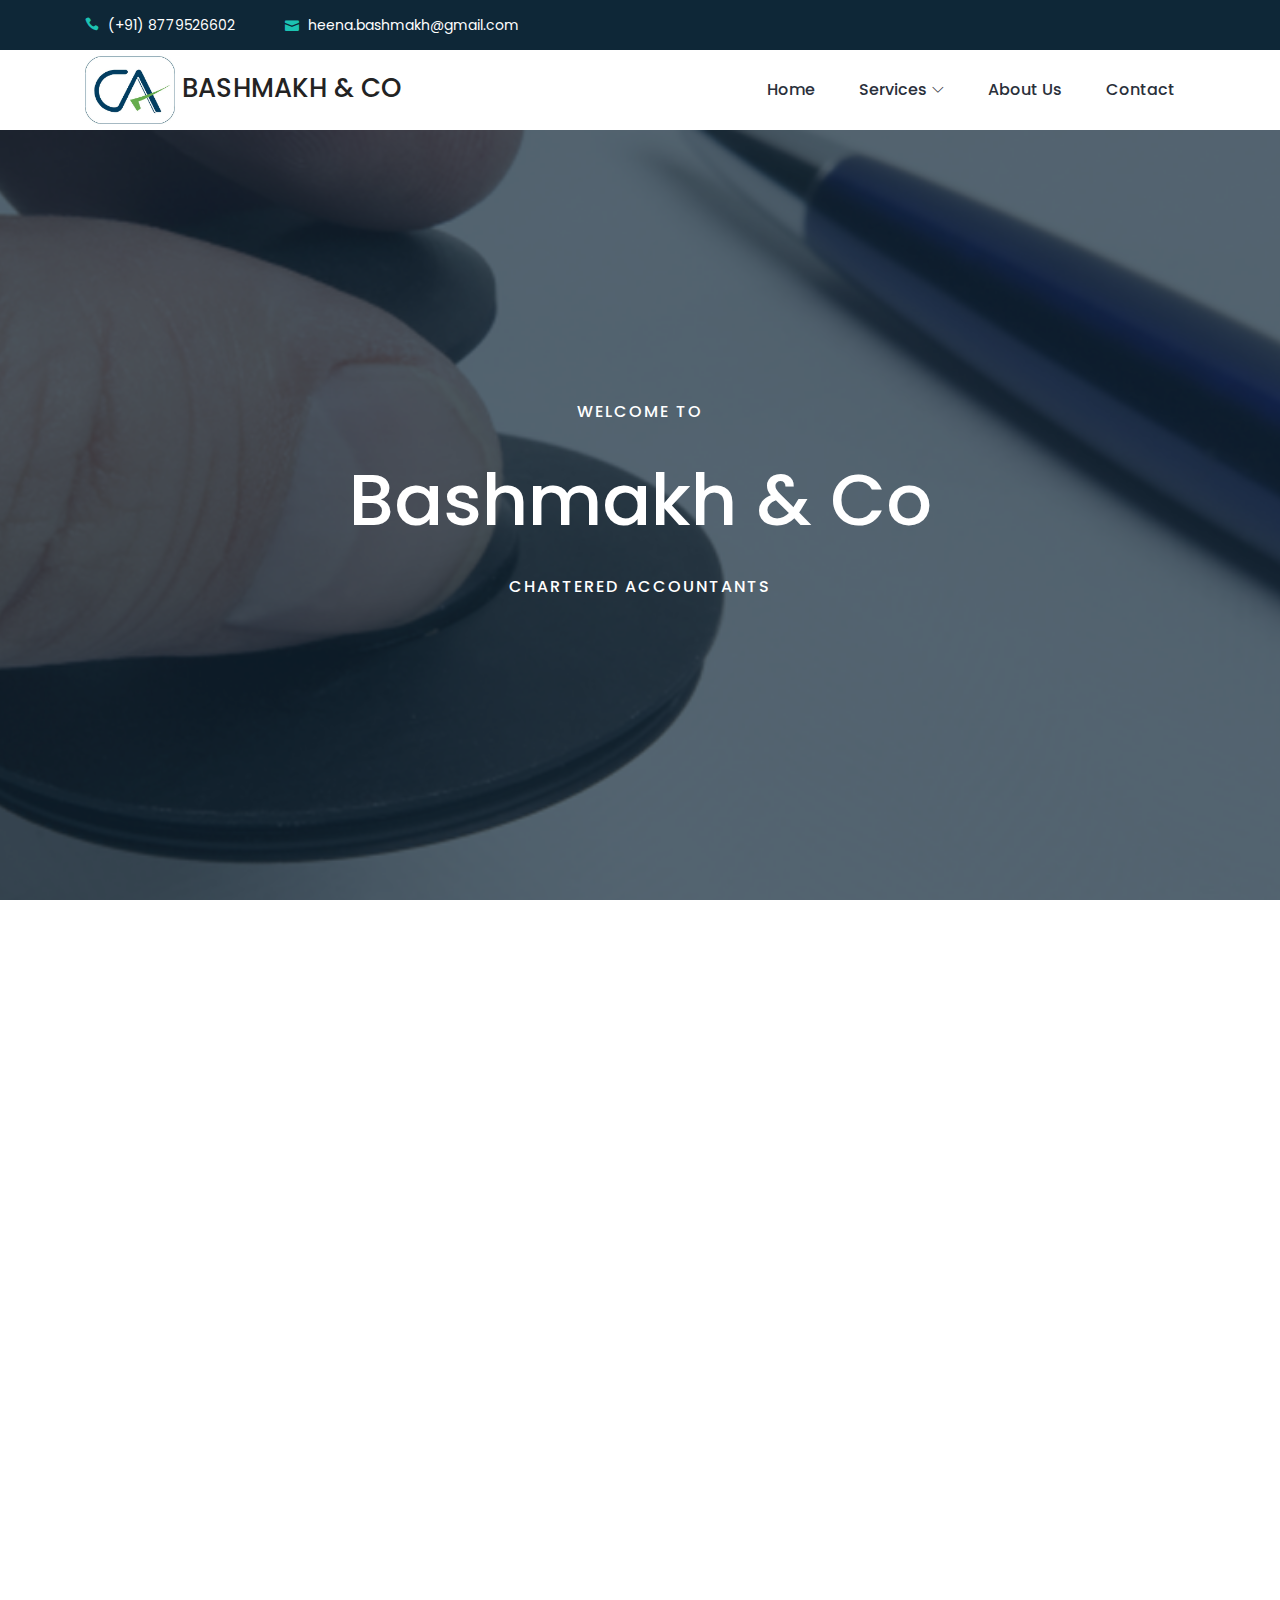
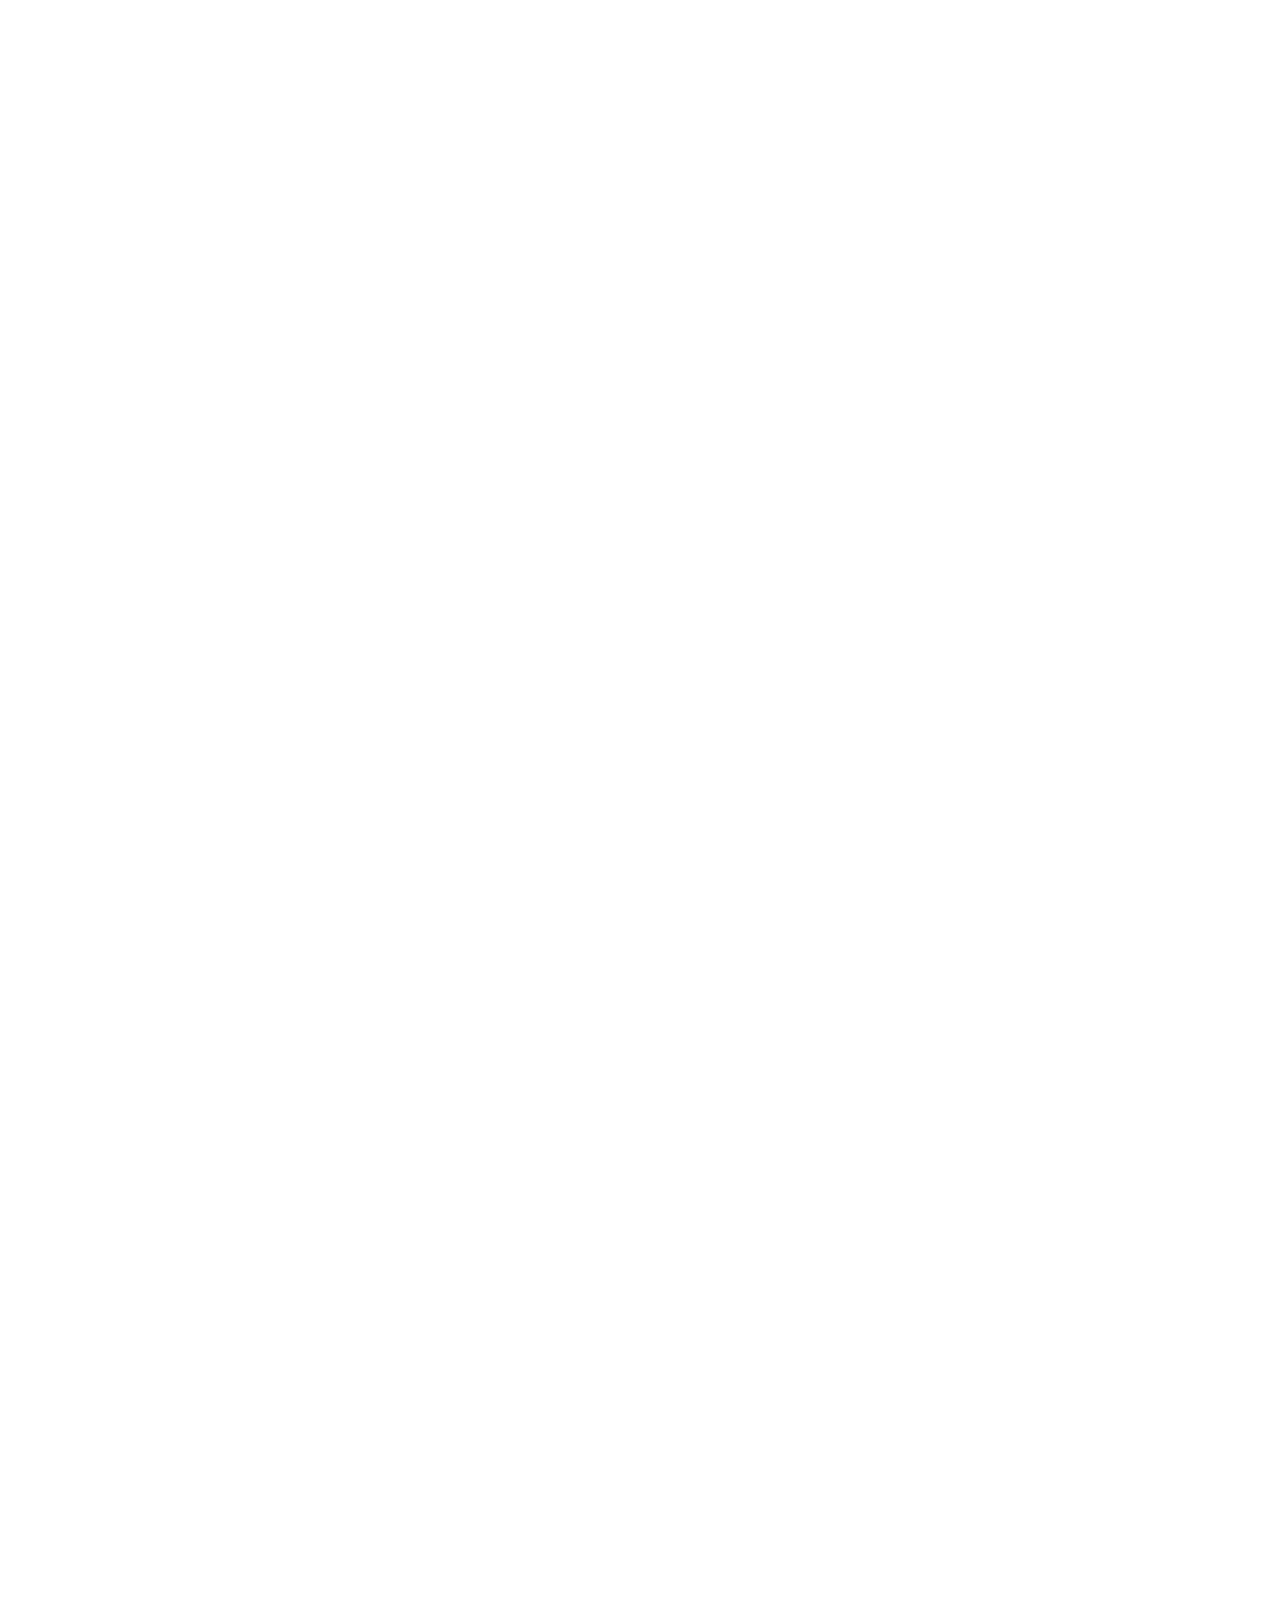
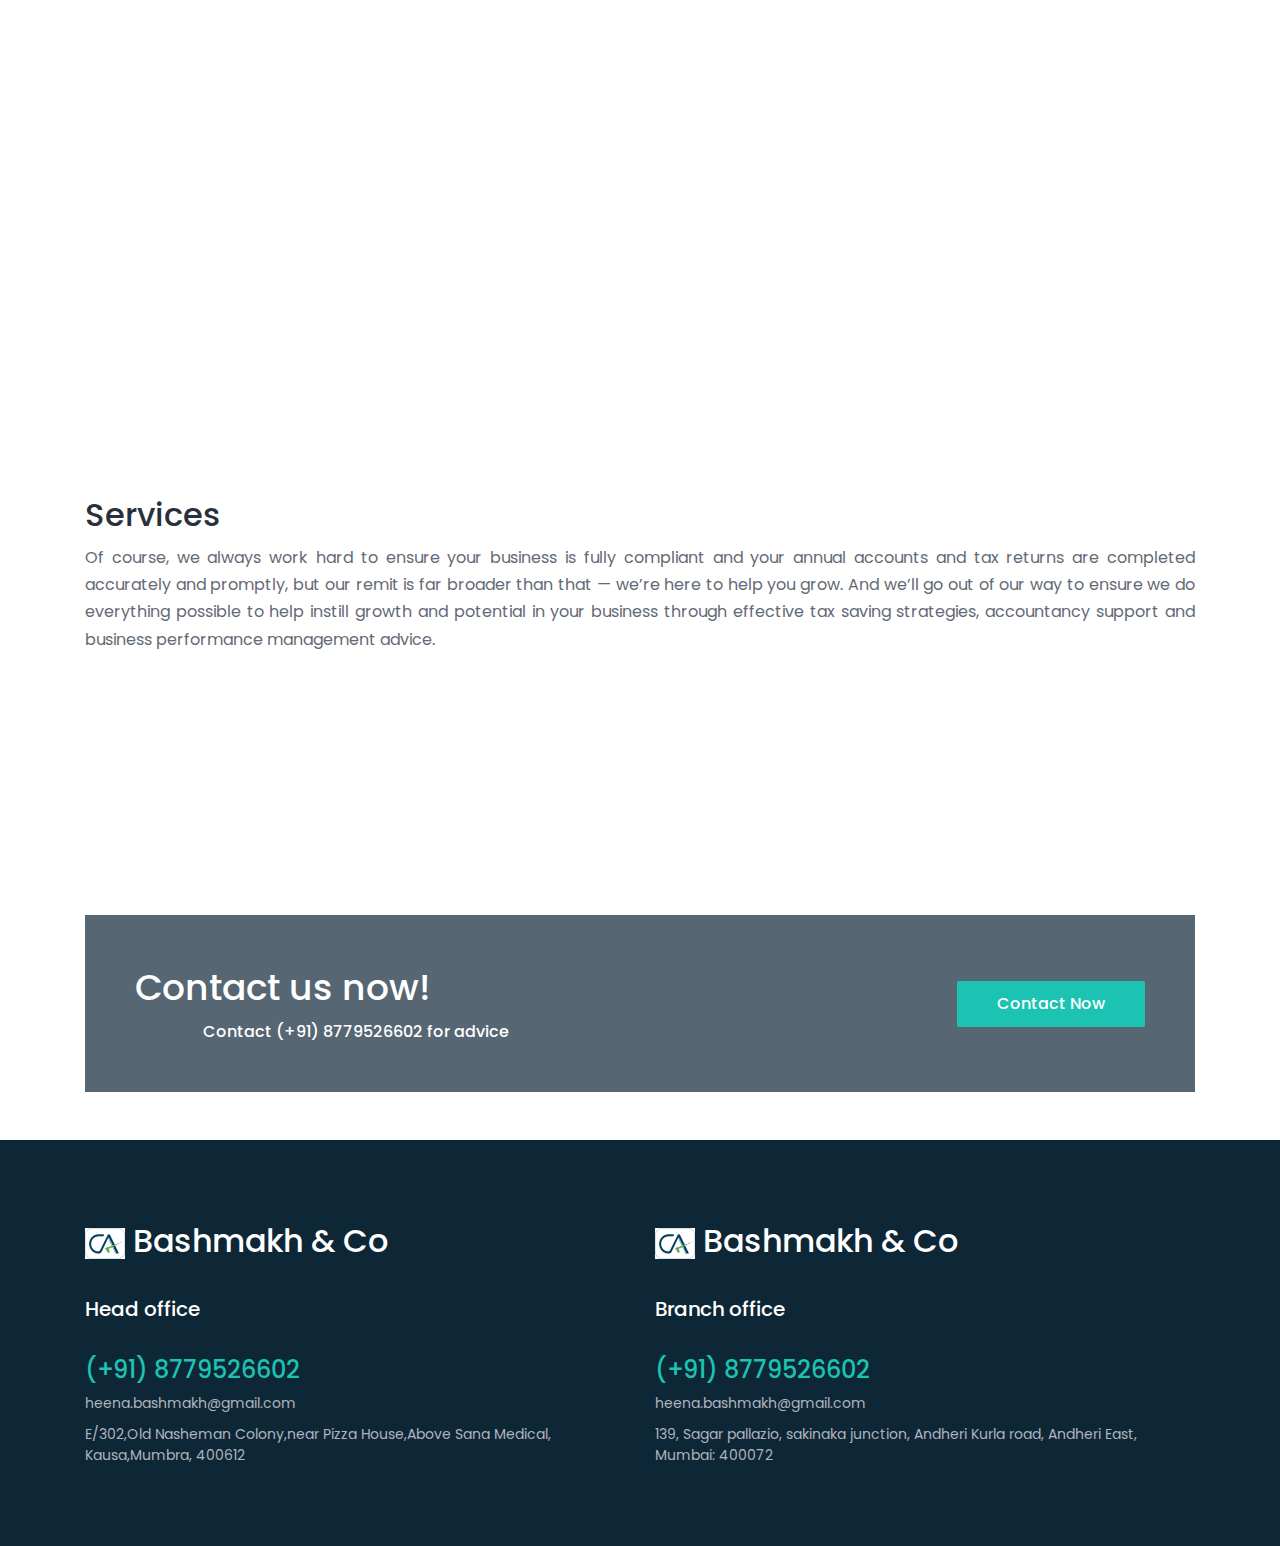
<file: index.html>
<!DOCTYPE html>
<html lang="en">

<head>
    <meta charset="UTF-8">
    <meta name="description" content="">
    <meta http-equiv="X-UA-Compatible" content="IE=edge">
    <meta name="viewport" content="width=device-width, initial-scale=1, shrink-to-fit=no">

    <!-- Title -->
    <title>Bashmakh & CO</title>

    <!-- Favicon -->
    <link rel="icon" href="./img/core-img/favicon.png">

    <!-- Stylesheet -->
    <link rel="stylesheet" href="style.css">

</head>

<body>
    <!-- Preloader -->
    <div id="preloader">
        <div class="loader"></div>
    </div>
    <!-- /Preloader -->

    <!-- Header Area Start -->
    <header class="header-area">
        <!-- Search Form -->
        <div class="search-form d-flex align-items-center">
            <div class="container">
                <form action="index.html" method="get">
                    <input type="search" name="search-form-input" id="searchFormInput" placeholder="Type your keyword ...">
                    <button type="submit"><i class="icon_search"></i></button>
                </form>
            </div>
        </div>

        <!-- Top Header Area Start -->
        <div class="top-header-area">
            <div class="container">
                <div class="row">

                    <div class="col-6">
                        <div class="top-header-content">
                            <a href="#"><i class="icon_phone"></i> <span>(+91) 8779526602</span></a>
                            <a href="#"><i class="icon_mail"></i> <span>heena.bashmakh@gmail.com</span></a>
                        </div>
                    </div>

                    <div class="col-6">
                        <div class="top-header-content">
                            <!-- Top Social Area --
                            <div class="top-social-area ml-auto">
                                <a href="#"><i class="fa fa-facebook" aria-hidden="true"></i></a>
                                <a href="#"><i class="fa fa-twitter" aria-hidden="true"></i></a>
                                <a href="#"><i class="fa fa-instagram" aria-hidden="true"></i></a>
                            </div> -->
                        </div>
                    </div>

                </div>
            </div>
        </div>
        <!-- Top Header Area End -->

        <!-- Main Header Start -->
        <div class="main-header-area">
            <div class="classy-nav-container breakpoint-off">
                <div class="container">
                    <!-- Classy Menu -->
                    <nav class="classy-navbar justify-content-between" id="robertoNav">

                        <!-- Logo -->
                        <a class="nav-brand" href="index.html"><img src="./img/core-img/logo.png" alt="" width="90px"> BASHMAKH & CO</a>

                        <!-- Navbar Toggler -->	
                        <div class="classy-navbar-toggler">
                            <span class="navbarToggler"><span></span><span></span><span></span></span>
                        </div>

                        <!-- Menu -->
                        <div class="classy-menu">
                            <!-- Menu Close Button -->
                            <div class="classycloseIcon">
                                <div class="cross-wrap"><span class="top"></span><span class="bottom"></span></div>
                            </div>
                            <!-- Nav Start -->
                            <div class="classynav">
                                <ul id="nav">
                                    <li class="active"><a href="./index.html">Home</a></li>
                                    <li><a href="#">Services</a>
                                        <ul class="dropdown">
                                            <div id="dt-menu"><li><a href="./index.html#roberto-service-area">Direct Tax</a>
											</li></div>
                                            <li id="idt-menu"><a href="./index.html#roberto-service-area">Indirect Taxation</a>
											</li>
                                            <li id="rera-menu"><a href="./index.html#roberto-service-area">RERA Services</a>
											</li>
                                            <li id="audit-menu"><a href="./index.html#roberto-service-area">Audit </a>
                                            </li>
											<li id="crp-menu"><a href="./index.html#roberto-service-area">Corporate Services</a>
                                                </li>
											<li id="oth-menu"><a href="#roberto-service-area">Other Services</a>
                                            </li>
                                        </ul>
                                    </li>
									<li><a href="./about.html">About Us</a></li>
                                    <li><a href="./contact.html">Contact</a></li>
                                </ul>

                                <!-- Search 
                                <div class="search-btn ml-4">
                                    <i class="fa fa-search" aria-hidden="true"></i>
                                </div>-->
                            </div>
                            <!-- Nav End -->
                        </div>
                    </nav>
                </div>
            </div>
        </div>
    </header>
    <!-- Header Area End -->

    <!-- Welcome Area Start -->
    <section class="welcome-area">
        <div class="welcome-slides owl-carousel">
            <!-- Single Welcome Slide -->
            <div class="single-welcome-slide bg-img bg-overlay" style="background-image: url(img/bg-img/16.jpg);" data-img-url="img/bg-img/16.jpg">
                <!-- Welcome Content -->
                <div class="welcome-content h-100">
                    <div class="container h-100">
                        <div class="row h-100 align-items-center">
                            <!-- Welcome Text -->
                            <div class="col-12">
                                <div class="welcome-text text-center">
                                    <h6 data-animation="fadeInLeft" data-delay="200ms">WELCOME TO</h6>
                                    <h2 data-animation="fadeInLeft" data-delay="500ms">Bashmakh & Co</h2>
                                    <h6 data-animation="fadeInLeft" data-delay="700ms">Chartered Accountants</h6>
                                </div>
                            </div>
                        </div>
                    </div>
                </div>
            </div>

            <!-- Single Welcome Slide -->
            <div class="single-welcome-slide bg-img bg-overlay" style="background-image: url(img/bg-img/17.jpg);" data-img-url="img/bg-img/17.jpg">
                <!-- Welcome Content -->
                <div class="welcome-content h-100">
                    <div class="container h-100">
                        <div class="row h-100 align-items-center">
                            <!-- Welcome Text -->
                            <div class="col-12">
                                <div class="welcome-text text-center">
                                    <h6 data-animation="fadeInUp" data-delay="200ms">WELCOME TO</h6>
                                    <h2 data-animation="fadeInUp" data-delay="500ms">Bashmakh & Co</h2>
                                    <h6 data-animation="fadeInUp" data-delay="700ms">Chartered Accountants</h6>
                                </div>
                            </div>
                        </div>
                    </div>
                </div>
            </div>

            <!-- Single Welcome Slide -->
            <div class="single-welcome-slide bg-img bg-overlay" style="background-image: url(img/bg-img/18.jpg);" data-img-url="img/bg-img/18.jpg">
                <!-- Welcome Content -->
                <div class="welcome-content h-100">
                    <div class="container h-100">
                        <div class="row h-100 align-items-center">
                            <!-- Welcome Text -->
                            <div class="col-12">
                                <div class="welcome-text text-center">
                                    <h6 data-animation="fadeInDown" data-delay="200ms">WELCOME TO</h6>
                                    <h2 data-animation="fadeInDown" data-delay="500ms">Bashmakh & Co</h2>
									<h6 data-animation="fadeInDown" data-delay="700ms">Chartered Accountants</h6>
                                </div>
                            </div>
                        </div>
                    </div>
                </div>
            </div>
        </div>
    </section>
    <!-- Welcome Area End -->

    <!-- About Us Area Start -->
    <section class="roberto-about-area section-padding-100-0">
        <div class="container mt-100">
            <div class="row align-items-center">
                <div class="col-12 col-lg-6">
                    <!-- Section Heading -->
                    <div class="section-heading wow fadeInUp" data-wow-delay="100ms">
                        <h6>About Us</h6>
                        <h2>Welcome to <br>Bashmakh & Co</h2>
                    </div>
                    <div class="about-us-content mb-100">
                        <h5 class="wow fadeInUp" data-wow-delay="300ms" align="justify">We provides professional Services in the area of Auditing, Tax laws, RERA, GST, Company laws, project finance management, consultancy services & other allied services.</h5>
                    </div>
                </div>

                <div class="col-12 col-lg-6">
                    <div class="about-us-thumbnail mb-100 wow fadeInUp" data-wow-delay="700ms">
                        <div class="row no-gutters">
                            <div class="col-6">
                                <div class="single-thumb">
                                    <img src="img/bg-img/13.jpg" alt="">
                                </div>
                                <div class="single-thumb">
                                    <img src="img/bg-img/14.jpg" alt="">
                                </div>
                            </div>
                            <div class="col-6">
                                <div class="single-thumb">
                                    <img src="img/bg-img/15.jpg" alt="">
                                </div>
								<div class="single-thumb">
                                    <img src="img/bg-img/15a.jpg" alt="">
                                </div>
                            </div>
                        </div>
                    </div>
                </div>
            </div>
        </div>
    </section>
    <!-- About Us Area End -->

    <!-- Testimonials Area Start -->
    <section class="roberto-testimonials-area section-padding-100-0">
        <div class="container">
            <!--<div class="row align-items-center">
                <!--<div class="col-12 col-md-6">
                    <div class="testimonial-thumbnail owl-carousel mb-100">
                        <div class="ms-img"><img src="img/bg-img/mission.jpg" alt=""></div>
                        <div class="vs-img"><img src="img/bg-img/vision.jpg" alt=""></div>
                        <div class="hs-img"><img src="img/bg-img/history.jpg" alt=""></div>
                        <div class="wd-img"><img src="img/bg-img/wedo.jpg" alt=""></div>
                    </div>
                </div>-->
                    <!-- Section Heading --
                    <div class="roberto-service-area">
						<div class="container">
							<div class="menu_v service-content d-flex align-items-center">
								<div class="row justify-content-between" style="height:50%;">
									<div class="col-2.5 mission single-service--area ms-bt" style="height:50%;">Mission</div>
									<div class="col-2.5 vision single-service--area vs-bt" style="height:50%;">Vision</div>
									<div class="col-2.5 history single-service--area hs-bt" style="height:50%;">History</div>
									<div class="col-2.5 work single-service--area wd-bt" style="height:50%;">What we Do</div>
								</div>
							</div>
						</div>
					</div>
					<br>
                    <!-- Testimonial Slide -->
                    <div class="col-md-12">

                        <!-- Single Testimonial Slide -->
						<div class="row ms">
						<div class="ms-img col-md-6 wow fadeInUp mb-100" style="height:65vh;"><img src="img/bg-img/mission.jpg" alt="" height="100%"></div>
                        <div class="col-md-1"></div>
						<div class="section-heading col-md-5  wow fadeInUp mb-100">
                        <!--<h6>Testimonials</h6>-->
                        <br><br><br>
						<h2>Our Mission</h2>
						<br><br>
								<p align="justify">“Let ideas transform into innovation”. Our mission is to provide comprehensive professional services which clients refer to their associates, employees boast upon, competitors acknowledge and set as standards for themselves.</p>
                        </div>

                        </div>
                        <!-- Single Testimonial Slide -->
						<div class="row vs">
                        <div class="section-heading col-md-5  wow fadeInUp mb-100">
                        <!--<h6>Testimonials</h6>-->
                        <br><br><br>
						<h2>Our Vision</h2>
						<br><br>
							<p align="justify">“Seeing invisible, achieving impossible”. Our vision is to raise benchmarks with every assignment by imparting knowledge with a goal to provide timely deliverable which makes us victorious in achieving client’s satisfaction adding to glory as a professional firm.</p>
                        </div>
						<div class="col-md-1"></div>
						<div class="vm-img col-md-6  wow fadeInUp mb-100" style="height:65vh;"><img src="img/bg-img/vision.jpg" alt=""></div>
						</div>

                        <!-- Single Testimonial Slide -
                        <div class="hs">
						<div class="row">
						<div class="hs-img col-md-6" style="height:100vh;"><img src="img/bg-img/history.jpg" alt=""></div>
						<div class="section-heading col-md-5">
                        <!--<h6>Testimonials</h6>-
                        <h2>Our History</h2>
						<br>
						    <h5>“History”</h5>
                        </div>
                        </div>
                        </div>

                        <!-- Single Testimonial Slide -->
						<div class="row wd">
						<div class="hs-img col-md-6  wow fadeInUp mb-100" style="height:65vh;"><img src="img/bg-img/wedo.jpg" alt=""></div>
						<div class="section-heading col-md-5  wow fadeInUp mb-100">
                        <!--<h6>Testimonials</h6>-->
                        <br><br><br>
						<h2>What we do?</h2>
						<br><br>
						    <p align="justify">Whether you are a business or an individual needing accountancy support, we are here to help you. Our commercially intelligent team of accountants, tax advisers, business experts and auditors are committed to enhancing the value of your business and will always go the extra mile to help you optimise its true potential.</p></h5>
                        </div>
                        </div>
					</div>
        </div>
    </section>
    <!-- Testimonials Area End -->
	<a name="roberto-service-area">
	<div class="roberto-service-area">
        <div class="container">
				<h2>Services</h2>
				<p align="justify">Of course, we always work hard to ensure your business is fully compliant and your annual accounts and tax returns are completed accurately and promptly, but our remit is far broader than that — we’re here to help you grow. And we’ll go out of our way to ensure we do everything possible to help instill growth and potential in your business through effective tax saving strategies, accountancy support and business performance management advice.</p>
			<div class="row">
                <div class="col-12">
                    <div class="service-content d-flex align-items-center justify-content-between showlist-dt">
                        <!-- Single Service Area -->
                        <div class="single-service--area mb-100 wow fadeInUp" id="dt-show" data-wow-delay="100ms">
                            <img src="img/core-img/icon-1.jpg" alt="">
                            <h5>Direct Tax</h5>
                        </div>

                        <!-- Single Service Area -->
                        <div class="single-service--area mb-100 wow fadeInUp" id="idt-show" data-wow-delay="300ms">
                            <img src="img/core-img/icon-2.jpg" alt="">
                            <h5>Indirect Tax</h5>
                        </div>

                        <!-- Single Service Area -->
                        <div class="single-service--area mb-100 wow fadeInUp" id="rera-show" data-wow-delay="500ms">
                            <img src="img/core-img/icon-3.jpg" alt="">
                            <h5>&nbsp&nbsp&nbsp&nbsp R.E.R.A.&nbsp&nbsp&nbsp&nbsp</h5>
                        </div>

                        <!-- Single Service Area -->
                        <div class="single-service--area mb-100 wow fadeInUp" id="audit-show" data-wow-delay="700ms">
                            <img src="img/core-img/icon-4.jpg" alt="">
                            <h5>&nbsp&nbsp&nbsp&nbsp Audit &nbsp&nbsp&nbsp&nbsp</h5>
                        </div>

                        <!-- Single Service Area -->
                        <div class="single-service--area mb-100 wow fadeInUp" id="crp-show" data-wow-delay="900ms">
                            <img src="img/core-img/icon-5.jpg" alt="">
                            <h5>Corporate</h5>
                        </div>
						
						<div class="single-service--area mb-100 wow fadeInUp" id="oth-show" data-wow-delay="900ms">
                            <img src="img/core-img/icon-6.jpg" alt="">
                            <h5>&nbsp&nbsp&nbsp Other &nbsp&nbsp&nbsp</h5>
                        </div>
                    </div>
                </div>
            </div>
			<div class="service-area-dt" style="postion:relative; left:0; display:none;">
			  <div class="row" style="position:relative; top:-50px;">
				<div class="col-12">
					<div class="service-content d-flex align-items-center justify-content-between showlist-dt">
						<div class="col-2.5 single-service--area fadeInUp">
							Income Tax Return filing
						</div>
						<div class="col-2.5 single-service--area fadeInUp">
							Income Tax Audit
						</div>
						<div class="col-2.5 single-service--area fadeInUp">
							Tax Consultancy & Planning
						</div>
						<div class="col-2.5 single-service--area fadeInUp">
							Representation Services
						</div>
					</div>
				</div>
			  </div>
			  <div class="row" style="position:relative; top:-20px;">
				<div class="col-12">
					<div class="service-content d-flex align-items-center justify-content-between showlist-dt">
						<div class="single-service--area fadeInUp">
							Tax Compliances Services
						</div>
						<div class="single-service--area fadeInUp">
							Certification & <br> other Related Services
						</div>
						<div class="single-service--area fadeInUp">
							Providing Personal Assistant<br> for Tax Compliances
						</div>
						<div class="single-service--area fadeInUp">
							TDS Return
						</div>
					</div>
				</div>
			  </div>
			</div>
			<div class="service-area-idt" style="postion:relative; left:0;  display:none;">
			  <div class="row" style="position:relative; top:-50px;">
				<div class="col-12">
					<div class="service-content d-flex align-items-center justify-content-between showlist-dt">
						<div class="col-2.5 single-service--area fadeInUp">
							GST Registration
						</div>
						<div class="col-2.5 single-service--area fadeInUp">
							GST Return                           
						</div>                                   
						<div class="col-2.5 single-service--area fadeInUp">
							GST Audit                            
						</div>                                   
						<div class="col-2.5 single-service--area fadeInUp">
							GST Refund & Rebate                  
						</div>                                   
						<div class="col-2.5 single-service--area fadeInUp">
							GST Consultancy<br> & Planning.
						</div>
					</div>
				</div>
			  </div>
			</div>
			<div class="service-area-rera" style="postion:relative; left:0;  display:none;">
			  <div class="row" style="position:relative; top:-50px;">
				<div class="col-10">
					<div class="service-content d-flex align-items-center justify-content-between">
						<div class="col-3 single-service--area fadeInUp">
							RERA Registration                  
						</div>                                 
						<div class="col-3 single-service--area fadeInUp">
							RERA Updatation                    
						</div>                                 
						<div class="col-3 single-service--area fadeInUp">
							RERA Audit
						</div>
					</div>
				</div>
			   </div>
			   <div class="row" style="position:relative; top:-25px;">
				<div class="col-2"></div>
				<div class="col-7">
					<div class="service-content d-flex align-items-center justify-content-between showlist-dt">
						<div class="col-5 single-service--area fadeInUp">
							RERA Representation
						</div>
						<div class="col-5 single-service--area fadeInUp">
							RERA Advisory
						</div>
					</div>
				</div>
			  </div>
			</div>
			<div class="service-area-audit" style="postion:relative; left:0;  display:none;">
			  <div class="row" style="position:relative; top:-50px;">
				<div class="col-12">
					<div class="service-content d-flex align-items-center justify-content-between">
						<div class=" single-service--area fadeInUp">
							Statutory Audit               
						</div>                            
						<div class=" single-service--area fadeInUp">
							Internal Audit                
						</div>                            
						<div class=" single-service--area fadeInUp">
							Inventory Audit
						</div>
						<div class=" single-service--area fadeInUp">
							Investigative Audit
						</div>
					</div>
				</div>
			  </div>
			</div>
			<div class="service-area-crp" style="postion:relative; left:0;  display:none;">
			  <div class="row" style="position:relative; top:-50px;">
				<div class="col-10">
					<div class="service-content d-flex align-items-center justify-content-between">
						<div class=" single-service--area fadeInUp">
							Company Formation             
						</div>                            
						<div class=" single-service--area fadeInUp">
							&nbsp&nbsp&nbsp ROC filing &nbsp&nbsp&nbsp
						</div>
						<div class=" single-service--area fadeInUp">
							LLP Formation
						</div>
					</div>
				</div>
			  </div>
			</div>
			<div class="service-area-oth" style="postion:relative; left:0;  display:none;">
			  <div class="row" style="position:relative; top:-50px;">
				<div class="col-12">
					<div class="service-content d-flex align-items-center justify-content-between showlist-dt">
						<div class="col-2.5 single-service--area fadeInUp">
							Project Financing.
						</div>
						<div class="col-2.5 single-service--area fadeInUp">
							Partnership Deed <br>Registration
						</div>
						<div class="col-2.5 single-service--area fadeInUp">
							PF Registration
						</div>
						<div class="col-2.5 single-service--area fadeInUp">
							PF Payment <br> cum Return
						</div>
					</div>
				</div>
			  </div>
			  <div class="row" style="position:relative; top:-20px;">
				<div class="col-12">
					<div class="service-content d-flex align-items-center justify-content-between">
						<div class="single-service--area fadeInUp">
							PT Registration              
						</div>                           
						<div class="single-service--area fadeInUp">
							&nbsp&nbsp&nbsp&nbsp&nbsp PT Returns &nbsp&nbsp&nbsp&nbsp&nbsp
						</div>
						<div class="single-service--area fadeInUp">
							ESIC Registration
						</div>
						<div class="single-service--area fadeInUp">
							ESIC Return
						</div>
					</div>
				</div>
			  </div>
			</div>
        </div>
    </div>
	</a>
	
    <!-- Blog Area Start 
    <section class="roberto-blog-area section-padding-100-0">
        <div class="container">
            <div class="row">
                <!-- Section Heading -
                <div class="col-12">
                    <div class="section-heading text-center wow fadeInUp" data-wow-delay="100ms">
                        <h2>Important Links</h2>
                    </div>
                </div>
            </div>

            <div class="row">
                <!-- Single Post Area -
                <div class="col-12 col-md-6 col-lg-4">
                    <div class="single-post-area mb-100 wow fadeInUp" data-wow-delay="300ms">
                        <a href="#" class="post-thumbnail"><img src="img/bg-img/2.jpg" alt=""></a>
                        <!-- Post Meta --
                        <div class="post-meta">
                            <a href="#" class="post-date">Jan 02, 2019</a>
                            <a href="#" class="post-catagory">Event</a>
                        </div>
                        <!-- Post Title --
                        <a href="#" class="post-title">Learn How To Motivate Yourself</a>
                        <p>How many free autoresponders have you tried? And how many emails did you get through using them?</p>
                        <a href="index.html" class="btn continue-btn"><i class="fa fa-long-arrow-right" aria-hidden="true"></i></a>
                    </div>
                </div>

                <!-- Single Post Area --
                <div class="col-12 col-md-6 col-lg-4">
                    <div class="single-post-area mb-100 wow fadeInUp" data-wow-delay="500ms">
                        <a href="#" class="post-thumbnail"><img src="img/bg-img/3.jpg" alt=""></a>
                        <!-- Post Meta --
                        <div class="post-meta">
                            <a href="#" class="post-date">Jan 02, 2019</a>
                            <a href="#" class="post-catagory">Event</a>
                        </div>
                        <!-- Post Title --
                        <a href="#" class="post-title">What If Let You Run The Hubble</a>
                        <p>My point here is that if you have no clue for the answers above you probably are not operating a followup.</p>
                        <a href="index.html" class="btn continue-btn"><i class="fa fa-long-arrow-right" aria-hidden="true"></i></a>
                    </div>
                </div>

                <!-- Single Post Area --
                <div class="col-12 col-md-6 col-lg-4">
                    <div class="single-post-area mb-100 wow fadeInUp" data-wow-delay="700ms">
                        <a href="#" class="post-thumbnail"><img src="img/bg-img/4.jpg" alt=""></a>
                        <!-- Post Meta --
                        <div class="post-meta">
                            <a href="#" class="post-date">Jan 02, 2019</a>
                            <a href="#" class="post-catagory">Event</a>
                        </div>
                        <!-- Post Title --
                        <a href="#" class="post-title">Six Pack Abs The Big Picture</a>
                        <p>Some good steps to take to ensure you are getting what you need out of a autoresponder include…</p>
                        <a href="index.html" class="btn continue-btn"><i class="fa fa-long-arrow-right" aria-hidden="true"></i></a>
                    </div>
                </div>

            </div>
        </div>
    </section>
    <!-- Blog Area End -->

    <!-- Call To Action Area Start -->
    <section class="roberto-cta-area">
        <div class="container">
            <div class="cta-content bg-img bg-overlay jarallax" style="background-image: url(img/bg-img/1.jpg);">
                <div class="row align-items-center">
                    <div class="col-12 col-md-7">
                        <div class="cta-text mb-50">
                            <h2>Contact us now!</h2>
                            <h6>&nbsp&nbsp&nbsp&nbsp&nbsp&nbsp&nbsp&nbsp&nbsp&nbsp&nbsp&nbsp&nbsp&nbsp&nbsp&nbsp Contact (+91) 8779526602 for advice</h6>
                        </div>
                    </div>
                    <div class="col-12 col-md-5 text-right">
                        <a href="./contact.html" class="btn roberto-btn mb-50">Contact Now</a>
                    </div>
                </div>
            </div>
        </div>
    </section>
    <!-- Call To Action Area End -->
	<br><br>
    <!-- Partner Area Start --
    <div class="partner-area">
        <div class="container">
            <div class="row">
                <div class="col-12">
                    <div class="partner-logo-content d-flex align-items-center justify-content-between wow fadeInUp" data-wow-delay="300ms">
                        <!-- Single Partner Logo --
                        <a href="#" class="partner-logo"><img src="img/core-img/p1.png" alt=""></a>
                        <!-- Single Partner Logo --
                        <a href="#" class="partner-logo"><img src="img/core-img/p2.png" alt=""></a>
                        <!-- Single Partner Logo --
                        <a href="#" class="partner-logo"><img src="img/core-img/p3.png" alt=""></a>
                        <!-- Single Partner Logo --
                        <a href="#" class="partner-logo"><img src="img/core-img/p4.png" alt=""></a>
                        <!-- Single Partner Logo --
                        <a href="#" class="partner-logo"><img src="img/core-img/p5.png" alt=""></a>
                    </div>
                </div>
            </div>
        </div>
    </div>
    <!-- Partner Area End -->

    <!-- Footer Area Start -->
    <footer class="footer-area section-padding-80-0">
        <!-- Main Footer Area -->
        <div class="main-footer-area">
            <div class="container">
                <div class="row align-items-baseline justify-content-between">
                    <!-- Single Footer Widget Area -->
                    <div class="col-12 col-sm-6 col-lg-6">
                        <div class="single-footer-widget mb-80">
                            <!-- Footer Logo -->
                            <h2 style="color:white;"><img src="img/core-img/logo.png" width="40px" alt=""> Bashmakh & Co</h2>
							<h5 style="color:white;"><br> Head office </h5><br>
                            <h4>(+91) 8779526602</h4>
                            <span>heena.bashmakh@gmail.com</span>
                            <span>E/302,Old Nasheman Colony,near Pizza House,Above Sana Medical, Kausa,Mumbra, 400612</span>
                        </div>
                    </div>

                    <!-- Single Footer Widget Area -->
					<div class="col-12 col-sm-6 col-lg-6">
                        <div class="single-footer-widget mb-80">
                            <!-- Footer Logo -->
                            <h2 style="color:white;"><img src="img/core-img/logo.png" width="40px" alt=""> Bashmakh & Co</h2>
							<h5 style="color:white;"><br> Branch office </h5><br>
                            <h4>(+91) 8779526602</h4>
                            <span>heena.bashmakh@gmail.com</span>
                            <span>139, Sagar pallazio, sakinaka junction, Andheri Kurla road, Andheri East, Mumbai: 400072</span>
                        </div>
                    </div>
                </div>
            </div>
        </div>
    </footer>
    <!-- Footer Area End -->

    <!-- **** All JS Files ***** -->
    <!-- jQuery 2.2.4 -->
    <script src="js/jquery.min.js"></script>
    <!-- Popper -->
    <script src="js/popper.min.js"></script>
    <!-- Bootstrap -->
    <script src="js/bootstrap.min.js"></script>
    <!-- All Plugins -->
    <script src="js/roberto.bundle.js"></script>
	<!--custom jq-->
	<script src="js/ready_jq.js"></script>
    <!-- Active -->
    <script src="js/default-assets/active.js"></script>
</body>

</html>
</file>
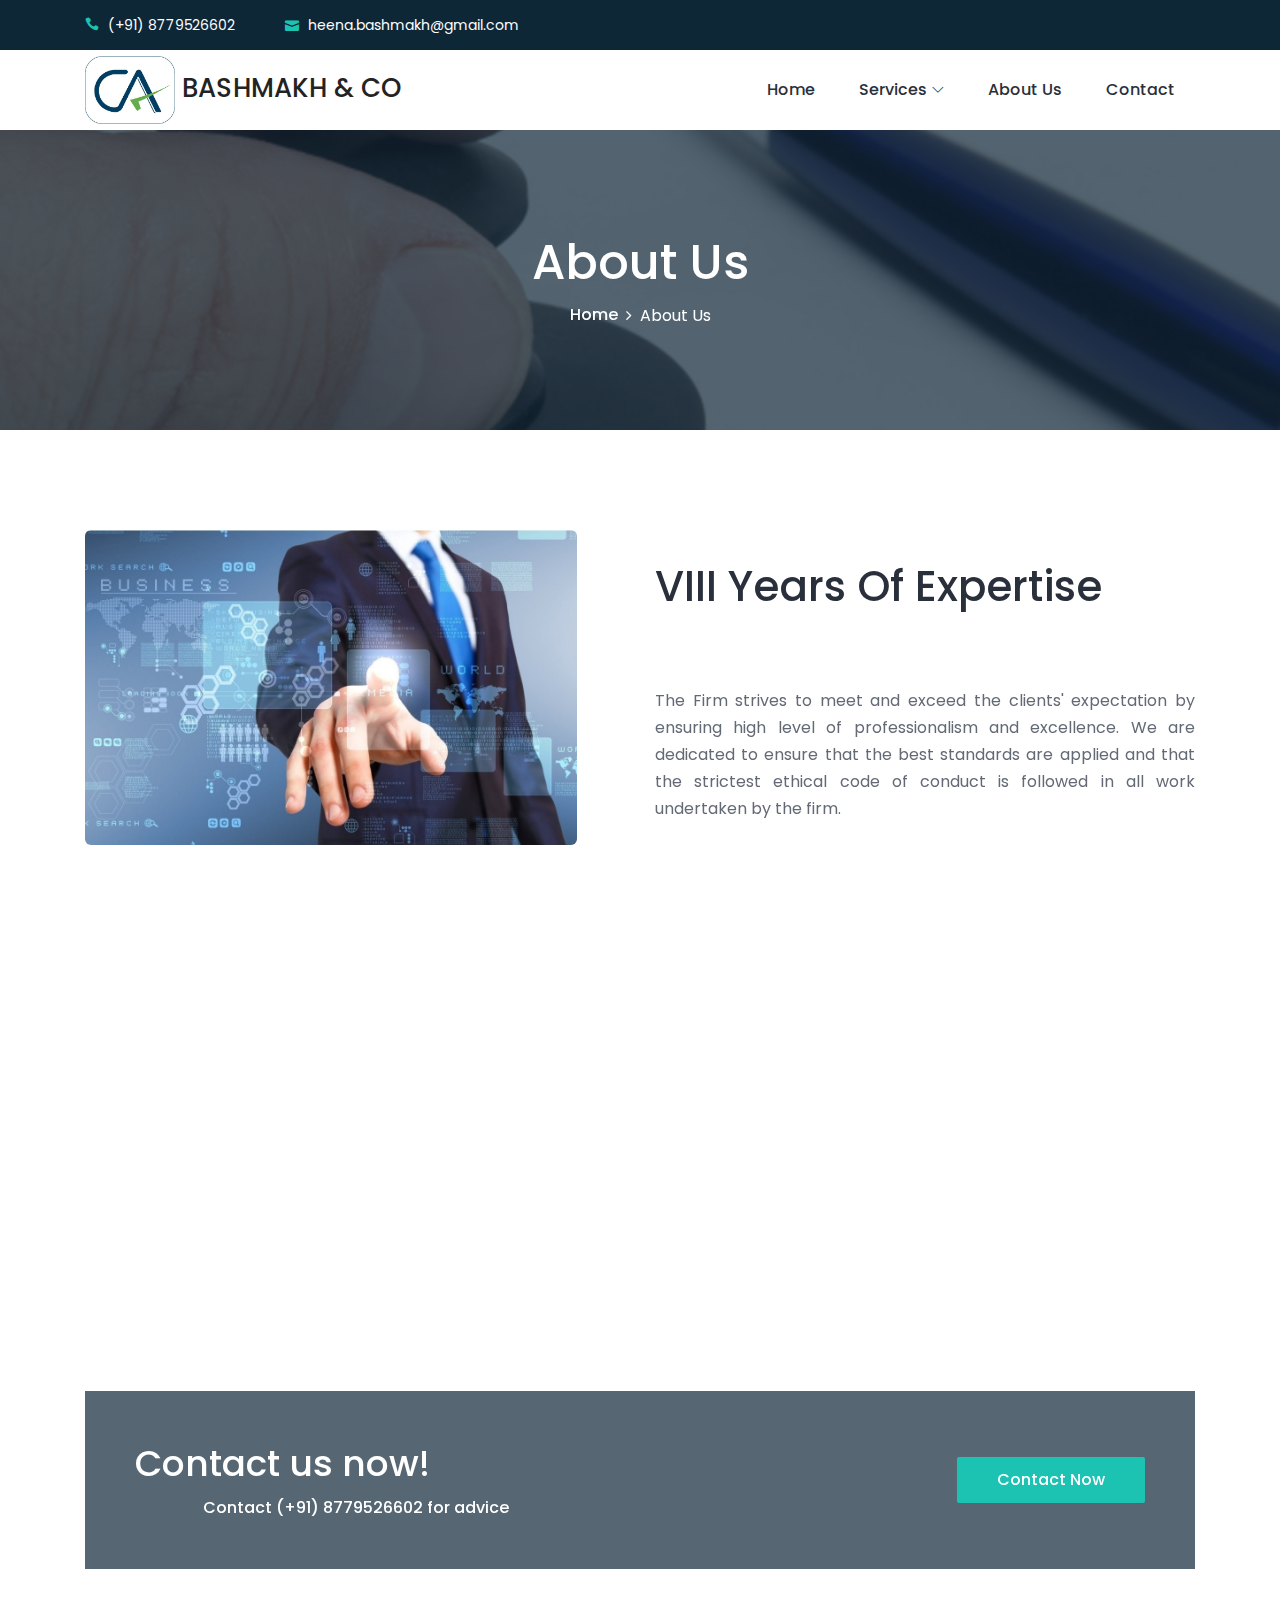
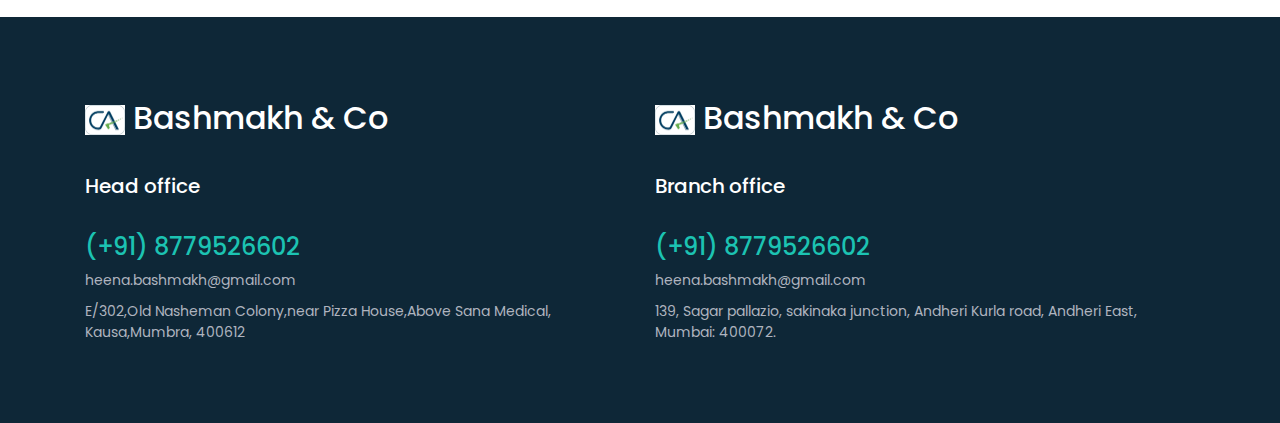
<file: about.html>
<!DOCTYPE html>
<html lang="en">

<head>
    <meta charset="UTF-8">
    <meta name="description" content="">
    <meta http-equiv="X-UA-Compatible" content="IE=edge">
    <meta name="viewport" content="width=device-width, initial-scale=1, shrink-to-fit=no">

    <!-- Title -->
    <title>Bashmakh & CO</title>

    <!-- Favicon -->
    <link rel="icon" href="./img/core-img/favicon.png">

    <!-- Stylesheet -->
    <link rel="stylesheet" href="style.css">

</head>

<body>
    <!-- Preloader -->
    <div id="preloader">
        <div class="loader"></div>
    </div>
    <!-- /Preloader -->

    <!-- Header Area Start -->
    <header class="header-area">
        <!-- Search Form -->
        <div class="search-form d-flex align-items-center">
            <div class="container">
                <form action="index.html" method="get">
                    <input type="search" name="search-form-input" id="searchFormInput" placeholder="Type your keyword ...">
                    <button type="submit"><i class="icon_search"></i></button>
                </form>
            </div>
        </div>

        <!-- Top Header Area Start -->
        <div class="top-header-area">
            <div class="container">
                <div class="row">

                    <div class="col-6">
                        <div class="top-header-content">
                            <a href="#"><i class="icon_phone"></i> <span>(+91) 8779526602</span></a>
                            <a href="#"><i class="icon_mail"></i> <span>heena.bashmakh@gmail.com</span></a>
                        </div>
                    </div>

                    <div class="col-6">
                        <div class="top-header-content">
                            <!-- Top Social Area 
                            <div class="top-social-area ml-auto">
                                <a href="#"><i class="fa fa-facebook" aria-hidden="true"></i></a>
                                <a href="#"><i class="fa fa-twitter" aria-hidden="true"></i></a>
                                <a href="#"><i class="fa fa-instagram" aria-hidden="true"></i></a>
                            </div> -->
                        </div>
                    </div>

                </div>
            </div>
        </div>
        <!-- Top Header Area End -->

        <!-- Main Header Start -->
        <div class="main-header-area">
            <div class="classy-nav-container breakpoint-off">
                <div class="container">
                    <!-- Classy Menu -->
                    <nav class="classy-navbar justify-content-between" id="robertoNav">

                        <!-- Logo -->
                        <a class="nav-brand" href="index.html"><img src="./img/core-img/logo.png" alt="" width="90px"> BASHMAKH & CO</a>

                        <!-- Navbar Toggler -->
                        <div class="classy-navbar-toggler">
                            <span class="navbarToggler"><span></span><span></span><span></span></span>
                        </div>

                        <!-- Menu -->
                        <div class="classy-menu">
                            <!-- Menu Close Button -->
                            <div class="classycloseIcon">
                                <div class="cross-wrap"><span class="top"></span><span class="bottom"></span></div>
                            </div>
                            <!-- Nav Start -->
                            <div class="classynav">
                                <ul id="nav">
                                    <li class="active"><a href="./index.html">Home</a></li>
                                    <li><a href="#">Services</a>
                                        <ul class="dropdown">
                                            <li><a href="">Direct Tax</a>
											</li>
                                            <li><a href="">Indirect Taxation</a>
												</li>
                                            <li><a href="">RERA Services</a>
												</li>
                                            <li><a href="#">Audit </a>
                                            </li>
											<li><a href="#">Corporate Services</a>
                                            </li>
											<li><a href="#">Other Services</a>
                                            </li>
                                        </ul>
                                    </li>
									<li><a href="./about.html">About Us</a></li>
                                    <li><a href="./contact.html">Contact</a></li>
                                </ul>

                                <!-- Search 
                                <div class="search-btn ml-4">
                                    <i class="fa fa-search" aria-hidden="true"></i>
                                </div> -->
                            </div>
                            <!-- Nav End -->
                        </div>
                    </nav>
                </div>
            </div>
        </div>
    </header>
    <!-- Header Area End -->

    <!-- Breadcrumb Area Start -->
    <div class="breadcrumb-area bg-img bg-overlay jarallax" style="background-image: url(img/bg-img/16.jpg);">
        <div class="container h-100">
            <div class="row h-100 align-items-center">
                <div class="col-12">
                    <div class="breadcrumb-content text-center">
                        <h2 class="page-title">About Us</h2>
                        <nav aria-label="breadcrumb">
                            <ol class="breadcrumb justify-content-center">
                                <li class="breadcrumb-item"><a href="index.html">Home</a></li>
                                <li class="breadcrumb-item active" aria-current="page">About Us</li>
                            </ol>
                        </nav>
                    </div>
                </div>
            </div>
        </div>
    </div>
    <!-- Breadcrumb Area End -->

    <!-- About Us Area Start -->
    <section class="roberto-about-us-area section-padding-100-0">
        <div class="container">
            <div class="row align-items-center">
                <div class="col-12 col-lg-6">
                    <div class="about-thumbnail pr-lg-5 mb-100 wow fadeInUp" data-wow-delay="100ms">
                        <img src="img/bg-img/19.jpg" alt="">
                    </div>
                </div>
                <div class="col-12 col-lg-6">
                    <!-- Section Heading -->
                    <div class="section-heading wow fadeInUp" data-wow-delay="300ms">
                        <h6></h6>
                        <h2>VIII Years Of Expertise</h2>
                    </div>
                    <div class="about-content mb-100 wow fadeInUp" data-wow-delay="500ms"><br>
                        <p align="justify">The Firm strives to meet and exceed the clients' expectation by ensuring high level of professionalism and excellence. We are dedicated to ensure that the best standards are applied and that the strictest ethical code of conduct is followed in all work undertaken by the firm.</p>
                    </div>
                </div>
            </div>
			<div class="row align-items-center">
                
                <div class="col-12 col-lg-6">
                    <!-- Section Heading -->
                    <div class="section-heading wow fadeInUp" data-wow-delay="300ms">
                        <h6></h6>
                        <h2>We invest in the best</h2>
                    </div>
                    <div class="about-content mb-100 wow fadeInUp" data-wow-delay="500ms"><br>
                        <p align="justify">People are the core of our business where the whole team at the Bashmakh & CO. enjoy the best resources that promote the best performance.</p>
                        <p style="font-size:14px;"><b>Office space</b> – Contemporary, open-plan for easy communication<br>
						<b>Technology</b> – The latest computers for efficiency and mobility<br>
						<b>Training</b> – Continual personal and professional development programmes<br>
                    </div>
                </div>
				<div class="col-12 col-lg-6">
                    <div class="about-thumbnail pr-lg-5 mb-100 wow fadeInUp" data-wow-delay="100ms">
                        <img src="img/bg-img/team.jpg" alt="">
                    </div>
                </div>
            </div>
        </div>
    </section>
    <!-- About Us Area End -->

    <!-- Call To Action Area Start -->
    <section class="roberto-cta-area">
        <div class="container">
            <div class="cta-content bg-img bg-overlay jarallax" style="background-image: url(img/bg-img/1.jpg);">
                <div class="row align-items-center">
                    <div class="col-12 col-md-7">
                        <div class="cta-text mb-50">
                            <h2>Contact us now!</h2>
                            <h6>&nbsp&nbsp&nbsp&nbsp&nbsp&nbsp&nbsp&nbsp&nbsp&nbsp&nbsp&nbsp&nbsp&nbsp&nbsp&nbsp Contact (+91) 8779526602 for advice</h6>
                        </div>
                    </div>
                    <div class="col-12 col-md-5 text-right">
                        <a href="./contact.html" class="btn roberto-btn mb-50">Contact Now</a>
                    </div>
                </div>
            </div>
        </div>
    </section>
    <!-- Call To Action Area End -->
	<br>
	<br>
    <!-- Footer Area Start -->
    <footer class="footer-area section-padding-80-0">
        <!-- Main Footer Area -->
        <div class="main-footer-area">
            <div class="container">
                <div class="row align-items-baseline justify-content-between">
                    <!-- Single Footer Widget Area -->
                    <div class="col-12 col-sm-6 col-lg-6">
                        <div class="single-footer-widget mb-80">
                            <!-- Footer Logo -->
                            <h2 style="color:white;"><img src="img/core-img/logo.png" width="40px" alt=""> Bashmakh & Co</h2>
							<h5 style="color:white;"><br> Head office </h5><br>
                            <h4>(+91) 8779526602</h4>
                            <span>heena.bashmakh@gmail.com</span>
                            <span>E/302,Old Nasheman Colony,near Pizza House,Above Sana Medical, Kausa,Mumbra, 400612</span>
                        </div>
                    </div>

                    <!-- Single Footer Widget Area -->
					<div class="col-12 col-sm-6 col-lg-6">
                        <div class="single-footer-widget mb-80">
                            <!-- Footer Logo -->
                            <h2 style="color:white;"><img src="img/core-img/logo.png" width="40px" alt=""> Bashmakh & Co</h2>
							<h5 style="color:white;"><br> Branch office </h5><br>
                            <h4>(+91) 8779526602</h4>
                            <span>heena.bashmakh@gmail.com</span>
                            <span>139, Sagar pallazio, sakinaka junction, Andheri Kurla road, Andheri East, Mumbai: 400072.</span>
                        </div>
                    </div>
                </div>
            </div>
        </div>
    </footer>
    <!-- Footer Area End -->

    <!-- **** All JS Files ***** -->
    <!-- jQuery 2.2.4 -->
    <script src="js/jquery.min.js"></script>
    <!-- Popper -->
    <script src="js/popper.min.js"></script>
    <!-- Bootstrap -->
    <script src="js/bootstrap.min.js"></script>
    <!-- All Plugins -->
    <script src="js/roberto.bundle.js"></script>
	<!--custom jq-->
	<script src="js/ready_jq.js"></script>
    <!-- Active -->
    <script src="js/default-assets/active.js"></script>

</body>

</html>
</file>
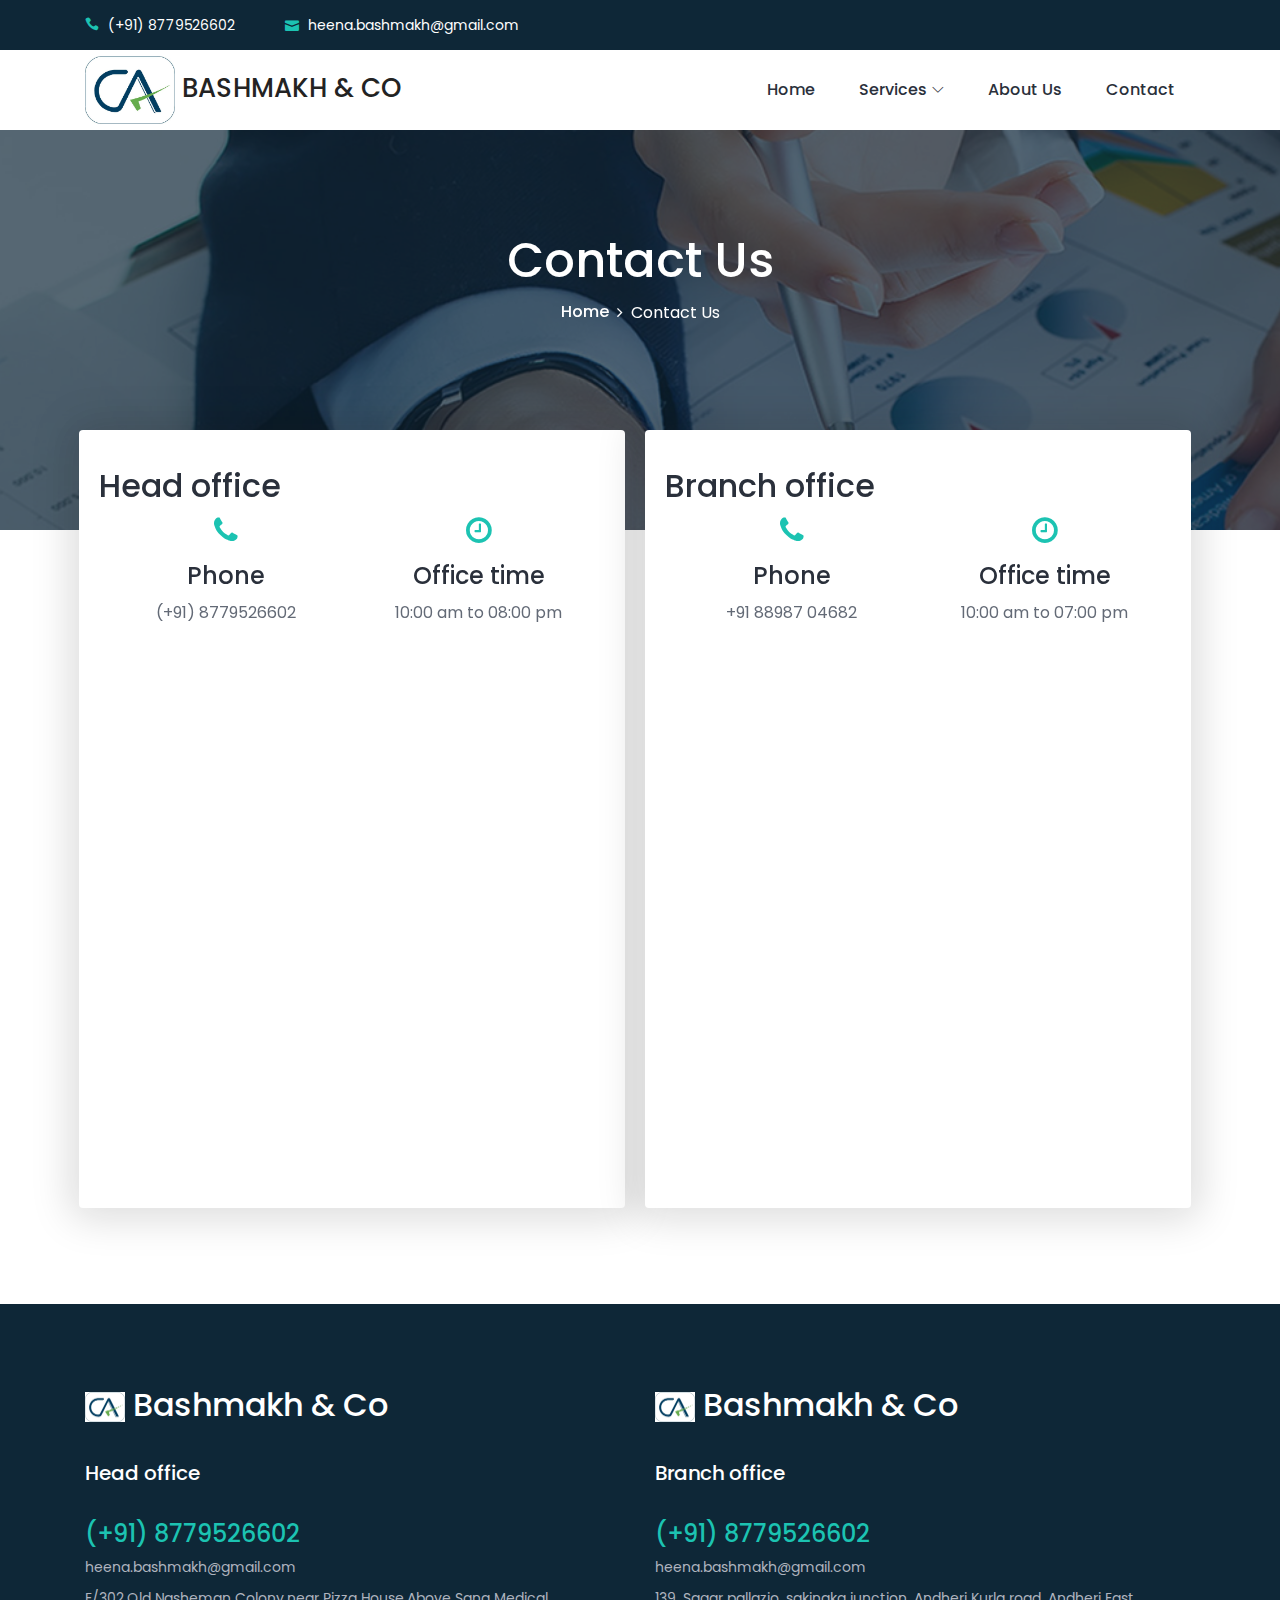
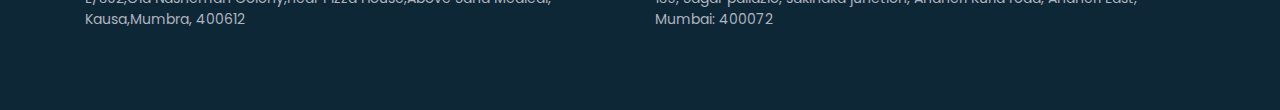
<file: contact.html>
<!DOCTYPE html>
<html lang="en">

<head>
    <meta charset="UTF-8">
    <meta name="description" content="">
    <meta http-equiv="X-UA-Compatible" content="IE=edge">
    <meta name="viewport" content="width=device-width, initial-scale=1, shrink-to-fit=no">

    <!-- Title -->
    <title>Contact - Bashmakh & CO</title>

    <!-- Favicon -->
    <link rel="icon" href="./img/core-img/favicon.png">

    <!-- Stylesheet -->
    <link rel="stylesheet" href="style.css">

</head>

<body>
    <!-- Preloader -->
    <div id="preloader">
        <div class="loader"></div>
    </div>
    <!-- /Preloader -->

    <!-- Header Area Start -->
    <header class="header-area">
        <!-- Search Form -->
        <div class="search-form d-flex align-items-center">
            <div class="container">
                <form action="index.html" method="get">
                    <input type="search" name="search-form-input" id="searchFormInput" placeholder="Type your keyword ...">
                    <button type="submit"><i class="icon_search"></i></button>
                </form>
            </div>
        </div>

        <!-- Top Header Area Start -->
        <div class="top-header-area">
            <div class="container">
                <div class="row">

                    <div class="col-6">
                        <div class="top-header-content">
                            <a href="#"><i class="icon_phone"></i> <span>(+91) 8779526602</span></a>
                            <a href="#"><i class="icon_mail"></i> <span>heena.bashmakh@gmail.com</span></a>
                        </div>
                    </div>

                    <div class="col-6">
                        <div class="top-header-content">
                            <!-- Top Social Area 
                            <div class="top-social-area ml-auto">
                                <a href="#"><i class="fa fa-facebook" aria-hidden="true"></i></a>
                                <a href="#"><i class="fa fa-twitter" aria-hidden="true"></i></a>
                                <a href="#"><i class="fa fa-instagram" aria-hidden="true"></i></a>
                            </div> -->
                        </div>
                    </div>

                </div>
            </div>
        </div>
        <!-- Top Header Area End -->

        <!-- Main Header Start -->
        <div class="main-header-area">
            <div class="classy-nav-container breakpoint-off">
                <div class="container">
                    <!-- Classy Menu -->
                    <nav class="classy-navbar justify-content-between" id="robertoNav">

                        <!-- Logo -->
                        <a class="nav-brand" href="index.html"><img src="./img/core-img/logo.png" alt="" width="90px"> BASHMAKH & CO</a>

                        <!-- Navbar Toggler -->
                        <div class="classy-navbar-toggler">
                            <span class="navbarToggler"><span></span><span></span><span></span></span>
                        </div>

                        <!-- Menu -->
                        <div class="classy-menu">
                            <!-- Menu Close Button -->
                            <div class="classycloseIcon">
                                <div class="cross-wrap"><span class="top"></span><span class="bottom"></span></div>
                            </div>
                            <!-- Nav Start -->
                            <div class="classy-menu">
                            <!-- Menu Close Button -->
                            <div class="classycloseIcon">
                                <div class="cross-wrap"><span class="top"></span><span class="bottom"></span></div>
                            </div>
                            <!-- Nav Start -->
                            <div class="classynav">
                                <ul id="nav">
                                    <li class="active"><a href="./index.html">Home</a></li>
                                    <li><a href="#">Services</a>
                                        <ul class="dropdown">
                                            <div id="dt-menu"><li><a href="./index.html#roberto-service-area">Direct Tax</a>
											</li></div>
                                            <li id="idt-menu"><a href="./index.html#roberto-service-area">Indirect Taxation</a>
											</li>
                                            <li id="rera-menu"><a href="./index.html#roberto-service-area">RERA Services</a>
											</li>
                                            <li id="audit-menu"><a href="./index.html#roberto-service-area">Audit </a>
                                            </li>
											<li id="crp-menu"><a href="./index.html#roberto-service-area">Corporate Services</a>
                                                </li>
											<li id="oth-menu"><a href="#roberto-service-area">Other Services</a>
                                            </li>
                                        </ul>
                                    </li>
									<li><a href="./about.html">About Us</a></li>
                                    <li><a href="./contact.html">Contact</a></li>
                                </ul>

                                <!-- Search 
                                <div class="search-btn ml-4">
                                    <i class="fa fa-search" aria-hidden="true"></i>
                                </div> -->
                            </div>
                            <!-- Nav End -->
                        </div>
                    </nav>
                </div>
            </div>
        </div>
    </header>
    <!-- Header Area End -->

    <!-- Breadcrumb Area Start -->
    <div class="breadcrumb-area contact-breadcrumb bg-img bg-overlay jarallax" style="background-image: url(img/bg-img/18.jpg);">
        <div class="container">
            <div class="row">
                <div class="col-12">
                    <div class="breadcrumb-content text-center mt-100">
                        <h2 class="page-title">Contact Us</h2>
                        <nav aria-label="breadcrumb">
                            <ol class="breadcrumb justify-content-center">
                                <li class="breadcrumb-item"><a href="index.html">Home</a></li>
                                <li class="breadcrumb-item active" aria-current="page">Contact Us</li>
                            </ol>
                        </nav>
                    </div>
                </div>
            </div>
        </div>
    </div>
    <!-- Breadcrumb Area End -->

    <!-- Google Maps & Contact Info Area Start -->
    <section class="google-maps-contact-info">
        <div class="container-fluid">
		  <div class="row col-12">
            <div class="google-maps-contact-content col-6">
                <div class="row">
				<h2>Head office</h2>
				</div>
				<div class="row">
                    <!-- Single Contact Info -->
                    <div class="col-6">
                        <div class="single-contact-info">
                            <i class="fa fa-phone" aria-hidden="true"></i>
                            <h4>Phone</h4>
                            <p>(+91) 8779526602</p>
                        </div>
                    </div>
                    <!-- Single Contact Info -->
                    <div class="col-6">
                        <div class="single-contact-info">
                            <i class="fa fa-clock-o" aria-hidden="true"></i>
                            <h4>Office time</h4>
                            <p>10:00 am to 08:00 pm</p>
                        </div>
                    </div>
                </div>

                <!-- Google Maps -->
                <div class="google-maps">
                    <iframe src="https://www.google.com/maps/embed?pb=!1m18!1m12!1m3!1d3768.581067142814!2d73.02184121536084!3d19.169806836265405!2m3!1f0!2f0!3f0!3m2!1i1024!2i768!4f13.1!3m3!1m2!1s0x0%3A0x495b9106c491b7ac!2sBashmakh%20%26%20Co!5e0!3m2!1sen!2sin!4v1576176349491!5m2!1sen!2sin" frameborder="0" style="border:0;" allowfullscreen=""></iframe>
                </div>
            </div>
			<div class="google-maps-contact-content col-6" style="position:relative; left:20px;">
                <div class="row">
				<h2>Branch office</h2>
				</div>
				<div class="row">
                    <!-- Single Contact Info -->
                    <div class="col-6">
                        <div class="single-contact-info">
                            <i class="fa fa-phone" aria-hidden="true"></i>
                            <h4>Phone</h4>
                            <p>+91 88987 04682</p>
                        </div>
                    </div>
                    <!-- Single Contact Info -->
                    <div class="col-6">
                        <div class="single-contact-info">
                            <i class="fa fa-clock-o" aria-hidden="true"></i>
                            <h4>Office time</h4>
                            <p>10:00 am to 07:00 pm</p>
                        </div>
                    </div>
                </div>

                <!-- Google Maps -->
                <div class="google-maps">
                    <iframe src="https://www.google.com/maps/embed?pb=!1m18!1m12!1m3!1d3770.0947717354184!2d72.88439121490167!3d19.103497887072116!2m3!1f0!2f0!3f0!3m2!1i1024!2i768!4f13.1!3m3!1m2!1s0x0%3A0xa52de53d61a4b7ec!2sBashmakh%20%26%20Co!5e0!3m2!1sen!2sin!4v1577039505217!5m2!1sen!2sin" width="600" height="450" frameborder="0" style="border:0;" allowfullscreen=""></iframe>
                </div>
            </div>
		  </div>
        </div>
    </section>
    <!-- Google Maps & Contact Info Area End -->

    <!-- Contact Form Area Start --
    <div class="roberto-contact-form-area section-padding-100">
        <div class="container">
            <div class="row">
                <div class="col-12">
                    <!-- Section Heading --
                    <div class="section-heading text-center wow fadeInUp" data-wow-delay="100ms">
                        <h6>Contact Us</h6>
                        <h2>Leave Message</h2>
                    </div>
                </div>
            </div>

            <div class="row">
                <div class="col-12">
                    <!-- Form --
                    <div class="roberto-contact-form">
                        <form action="#" method="post">
                            <div class="row">
                                <div class="col-12 col-lg-6 wow fadeInUp" data-wow-delay="100ms">
                                    <input type="text" name="message-name" class="form-control mb-30" placeholder="Your Name">
                                </div>
                                <div class="col-12 col-lg-6 wow fadeInUp" data-wow-delay="100ms">
                                    <input type="email" name="message-email" class="form-control mb-30" placeholder="Your Email">
                                </div>
                                <div class="col-12 wow fadeInUp" data-wow-delay="100ms">
                                    <textarea name="message" class="form-control mb-30" placeholder="Your Message"></textarea>
                                </div>
                                <div class="col-12 text-center wow fadeInUp" data-wow-delay="100ms">
                                    <button type="submit" class="btn roberto-btn mt-15">Send Message</button>
                                </div>
                            </div>
                        </form>
                    </div>
                </div>
            </div>
        </div>
    </div>
    <!-- Contact Form Area End -->
	<br>
	<br>
	<br>
	<br>
	
    <!-- Footer Area Start -->
    <footer class="footer-area section-padding-80-0">
        <!-- Main Footer Area -->
        <div class="main-footer-area">
            <div class="container">
                <div class="row align-items-baseline justify-content-between">
                    <!-- Single Footer Widget Area -->
                    <div class="col-12 col-sm-6 col-lg-6">
                        <div class="single-footer-widget mb-80">
                            <!-- Footer Logo -->
                            <h2 style="color:white;"><img src="img/core-img/logo.png" width="40px" alt=""> Bashmakh & Co</h2>
							<h5 style="color:white;"><br> Head office </h5><br>
                            <h4>(+91) 8779526602</h4>
                            <span>heena.bashmakh@gmail.com</span>
                            <span>E/302,Old Nasheman Colony,near Pizza House,Above Sana Medical, Kausa,Mumbra, 400612</span>
                        </div>
                    </div>

                    <!-- Single Footer Widget Area -->
					<div class="col-12 col-sm-6 col-lg-6">
                        <div class="single-footer-widget mb-80">
                            <!-- Footer Logo -->
                            <h2 style="color:white;"><img src="img/core-img/logo.png" width="40px" alt=""> Bashmakh & Co</h2>
							<h5 style="color:white;"><br> Branch office </h5><br>
                            <h4>(+91) 8779526602</h4>
                            <span>heena.bashmakh@gmail.com</span>
                            <span>139, Sagar pallazio, sakinaka junction, Andheri Kurla road, Andheri East, Mumbai: 400072</span>
                        </div>
                    </div>
                </div>
            </div>
        </div>
    </footer>
    <!-- Footer Area End -->

    <!-- **** All JS Files ***** -->
    <!-- jQuery 2.2.4 -->
    <script src="js/jquery.min.js"></script>
    <!-- Popper -->
    <script src="js/popper.min.js"></script>
    <!-- Bootstrap -->
    <script src="js/bootstrap.min.js"></script>
    <!-- All Plugins -->
    <script src="js/roberto.bundle.js"></script>
	<!--custom jq-->
	<script src="js/ready_jq.js"></script>
    <!-- Active -->
    <script src="js/default-assets/active.js"></script>

</body>

</html>
</file>
<file: style.css>
/* ------------------------------------------
[Master Stylesheet]

Template Name: Roberto - Hotel & Resort HTML Template
Template Author: Colorlib
Template Author URL: http://colorlib.com
Version: 1.0.0
Last Update: Feb 9, 2019
---------------------------------------------

---------------------------------------------
[Tables of CSS Content]

+ body

- 01.0 Reboot Area CSS
- 02.0 Spacing Area CSS
- 03.0 Preloader Area CSS
- 04.0 Heading Area CSS
- 05.0 Backtotop Area CSS
- 06.0 Buttons Area CSS
- 07.0 Header Area CSS
- 08.0 Hero Area CSS
- 09.0 Footer Area CSS
- 10.0 Partner Area CSS
- 11.0 Project Area CSS
- 12.0 CTA Area CSS
- 13.0 Testimonial Area CSS
- 14.0 Room Area CSS
- 15.0 About Area CSS
- 16.0 Contact Area CSS
- 17.0 Widget Area CSS
- 18.0 Breadcrumb Area CSS
- 19.0 Blog Area CSS
--------------------------------------------- */
/* Import Fonts & All CSS */
@import url("https://fonts.googleapis.com/css?family=Poppins:100,200,300,400,500,600,700");
@import url(css/bootstrap.min.css);
@import url(css/animate.css);
@import url(css/default-assets/classy-nav.css);
@import url(css/owl.carousel.min.css);
@import url(css/magnific-popup.css);
@import url(css/nice-select.css);
@import url(css/font-awesome.min.css);
@import url(css/style.css);
@import url(css/bootstrap-datepicker.min.css);
@import url(css/jquery-ui.min.css);
/* :: 01.0 Reboot Area CSS */
* {
  margin: 0;
  padding: 0; }

body {
  font-family: "Poppins", sans-serif;
  font-weight: 400;
  font-size: 16px;
  position: relative;
  z-index: auto; }

h1,
h2,
h3,
h4,
h5,
h6 {
  font-family: "Poppins", sans-serif;
  color: #2a303b;
  line-height: 1.3;
  font-weight: 500; }

a,
a:active,
a:focus,
a:hover {
  color: #2a303b;
  text-decoration: none;
  -webkit-transition-duration: 500ms;
  -o-transition-duration: 500ms;
  transition-duration: 500ms;
  outline: none;
  font-weight: 500; }

li {
  list-style: none; }

p {
  line-height: 1.7;
  color: #636a76;
  font-size: 16px;
  font-weight: 400; }

img {
  max-width: 100%;
  height: auto; }

ul {
  margin: 0;
  padding: 0; }
  ul li {
    margin: 0;
    padding: 0; }

.bg-overlay {
  position: relative;
  z-index: 1; }
  .bg-overlay::after {
    position: absolute;
    content: "";
    height: 100%;
    width: 100%;
    top: 0;
    left: 0;
    z-index: -1;
    background-color: rgba(14, 39, 55, 0.7); }

.bg-img {
  background-position: center center !important;
  background-size: cover !important;
  background-repeat: no-repeat !important; }

.jarallax {
  position: relative;
  z-index: 0; }
  .jarallax > .jarallax-img {
    position: absolute;
    object-fit: cover;
    font-family: 'object-fit: cover';
    top: 0;
    left: 0;
    width: 100%;
    height: 100%;
    z-index: -1; }

.mfp-image-holder .mfp-close,
.mfp-iframe-holder .mfp-close {
  color: #ffffff;
  right: 20px;
  text-align: center;
  padding-right: 0;
  width: 100%;
  position: fixed;
  top: 20px;
  width: 30px;
  background: #1cc3b2;
  height: 30px;
  line-height: 30px; }

button.mfp-close,
button.mfp-arrow {
  background: #1cc3b2; }

.mfp-bottom-bar {
  display: none !important; }

.mfp-bg {
  background-color: #000000; }

.bg-transparent {
  background-color: transparent !important; }

.bg-gray {
  background-color: #e8f1f8 !important; }

textarea:focus,
input:focus {
  outline: none; }

.border {
  border-color: #ebebeb; }

.mfp-arrow-left::after {
  border-right-color: transparent; }

.mfp-arrow-left::before {
  border-right-color: #ffffff; }

.mfp-arrow-right::after {
  border-left-color: transparent; }

.mfp-arrow-right::before {
  border-left-color: #ffffff; }

/* :: 02.0 Spacing Area CSS */
.mt-15 {
  margin-top: 15px; }

.mt-30 {
  margin-top: 30px; }

.mt-40 {
  margin-top: 40px; }

.mt-50 {
  margin-top: 50px; }

.mt-70 {
  margin-top: 70px; }

.mt-80 {
  margin-top: 80px; }

.mt-100 {
  margin-top: 100px; }

.mt-150 {
  margin-top: 150px; }

.mr-15 {
  margin-right: 15px; }

.mr-30 {
  margin-right: 30px; }

.mr-50 {
  margin-right: 50px; }

.mr-100 {
  margin-right: 100px; }

.mb-15 {
  margin-bottom: 15px; }

.mb-30 {
  margin-bottom: 30px; }

.mb-40 {
  margin-bottom: 40px; }

.mb-50 {
  margin-bottom: 50px; }

.mb-60 {
  margin-bottom: 60px; }

.mb-70 {
  margin-bottom: 70px; }

.mb-80 {
  margin-bottom: 80px; }

.mb-100 {
  margin-bottom: 100px; }

.ml-15 {
  margin-left: 15px; }

.ml-30 {
  margin-left: 30px; }

.ml-50 {
  margin-left: 50px; }

.ml-100 {
  margin-left: 100px; }

.pt-50 {
  padding-top: 50px !important; }

.section-padding-80 {
  padding-top: 80px;
  padding-bottom: 80px; }

.section-padding-0-80 {
  padding-top: 0;
  padding-bottom: 80px; }

.section-padding-80-0 {
  padding-top: 80px;
  padding-bottom: 0; }

.section-padding-100 {
  padding-top: 100px;
  padding-bottom: 100px; }

.section-padding-0-100 {
  padding-top: 0;
  padding-bottom: 100px; }

.section-padding-100-0 {
  padding-top: 100px;
  padding-bottom: 0; }

/* :: 3.0 Preloader Area CSS */
#preloader {
  position: fixed;
  width: 100%;
  height: 100%;
  z-index: 9999999;
  top: 0;
  left: 0;
  background-color: #1cc3b2;
  display: -webkit-box;
  display: -ms-flexbox;
  display: flex;
  -webkit-box-align: center;
  -ms-flex-align: center;
  align-items: center;
  -webkit-box-pack: center;
  -ms-flex-pack: center;
  justify-content: center;
  overflow: hidden; }

.loader,
.loader:before,
.loader:after {
  border-radius: 50%;
  width: 2.5em;
  height: 2.5em;
  -webkit-animation-fill-mode: both;
  animation-fill-mode: both;
  -webkit-animation: load7 1.8s infinite ease-in-out;
  animation: load7 1.8s infinite ease-in-out; }

.loader {
  color: #ffffff;
  font-size: 6px;
  position: relative;
  -webkit-transform: translateZ(0);
  -ms-transform: translateZ(0);
  transform: translateZ(0);
  -webkit-animation-delay: -0.16s;
  animation-delay: -0.16s; }

.loader:before,
.loader:after {
  content: '';
  position: absolute;
  top: 0; }

.loader:before {
  left: -3.5em;
  -webkit-animation-delay: -0.32s;
  animation-delay: -0.32s; }

.loader:after {
  left: 3.5em; }

@-webkit-keyframes load7 {
  0%,
    80%,
    100% {
    box-shadow: 0 2.5em 0 -1.3em; }
  40% {
    box-shadow: 0 2.5em 0 0; } }
@keyframes load7 {
  0%,
    80%,
    100% {
    box-shadow: 0 2.5em 0 -1.3em; }
  40% {
    box-shadow: 0 2.5em 0 0; } }
/* :: 4.0 Heading Area CSS */
.section-heading {
  position: relative;
  z-index: 1;
  margin-bottom: 50px; }
  .section-heading h6 {
    text-transform: uppercase;
    color: #1cc3b2;
    letter-spacing: 2px;
    display: block;
    margin-bottom: 10px; }
  .section-heading h2 {
    font-size: 42px;
    text-transform: capitalize;
    margin-bottom: 0;
    display: block;
    line-height: 1.2; }
    @media only screen and (min-width: 992px) and (max-width: 1199px) {
      .section-heading h2 {
        font-size: 36px; } }
    @media only screen and (min-width: 768px) and (max-width: 991px) {
      .section-heading h2 {
        font-size: 30px; } }
    @media only screen and (max-width: 767px) {
      .section-heading h2 {
        font-size: 24px; } }
  .section-heading.white h6,
  .section-heading.white h2 {
    color: #ffffff; }

/* :: 5.0 Backtotop Area CSS */
#scrollUp {
  position: fixed;
  right: 40px;
  font-size: 20px;
  line-height: 40px;
  width: 40px;
  height: 40px;
  bottom: 40px;
  background-color: #1cc3b2;
  color: #ffffff;
  text-align: center;
  -webkit-transition-duration: 500ms;
  -o-transition-duration: 500ms;
  transition-duration: 500ms;
  border-radius: 50%;
  -webkit-box-shadow: 0 2px 40px 8px rgba(15, 15, 15, 0.15);
  box-shadow: 0 2px 40px 8px rgba(15, 15, 15, 0.15);
  z-index: 15962536; }
  @media only screen and (max-width: 767px) {
    #scrollUp {
      right: 20px;
      bottom: 20px; } }
  #scrollUp:focus, #scrollUp:hover {
    background-color: #000000;
    color: #ffffff; }

/* :: 6.0 Buttons Area CSS */
.btn:focus {
  box-shadow: none; }

.roberto-btn {
  position: relative;
  z-index: 1;
  min-width: 150px;
  height: 46px;
  line-height: 46px;
  font-size: 16px;
  font-weight: 500;
  display: inline-block;
  padding: 0 40px;
  text-align: center;
  text-transform: capitalize;
  background-color: #1cc3b2;
  color: #ffffff;
  border: none;
  border-radius: 2px;
  -webkit-transition-duration: 500ms;
  -o-transition-duration: 500ms;
  transition-duration: 500ms; }
  .roberto-btn:focus, .roberto-btn:hover {
    font-weight: 500;
    -webkit-box-shadow: 0 2px 40px 8px rgba(15, 15, 15, 0.15);
    box-shadow: 0 2px 40px 8px rgba(15, 15, 15, 0.15);
    background-color: #ffffff;
    color: #1cc3b2; }
  .roberto-btn.btn-2 {
    min-width: 180px;
    height: 50px;
    line-height: 46px;
    border: 2px solid #1cc3b2;
    background-color: transparent;
    color: #ffffff; }
    .roberto-btn.btn-2:focus, .roberto-btn.btn-2:hover {
      color: #ffffff;
      background-color: #1cc3b2; }

.continue-btn {
  padding: 0;
  line-height: 1;
  color: #afb4bf;
  font-size: 16px;
  text-transform: capitalize;
  text-decoration: underline;
  font-weight: 500; }
  .continue-btn:focus, .continue-btn:hover {
    text-decoration: underline;
    color: #000000; }

/* :: 7.0 Header Area CSS */
.header-area {
  position: relative;
  z-index: 100;
  width: 100%;
  -webkit-transition-duration: 500ms;
  -o-transition-duration: 500ms;
  transition-duration: 500ms;
  background-color: #1cc3b2; }
  .header-area .search-form {
    -webkit-transition-duration: 350ms;
    -o-transition-duration: 350ms;
    transition-duration: 350ms;
    transition-timing-function: ease-in;
    position: relative;
    z-index: 1;
    width: 100%;
    height: 0;
    background-color: #1cc3b2; }
    .header-area .search-form.search-form-active {
      height: 80px;
      z-index: 99999999; }
    .header-area .search-form form {
      position: relative;
      z-index: 1; }
      .header-area .search-form form input {
        background-color: transparent;
        width: 100%;
        height: 60px;
        border: none;
        font-size: 14px;
        color: #ffffff; }
      .header-area .search-form form button {
        position: absolute;
        width: 60px;
        height: 60px;
        top: 0;
        right: 0;
        z-index: 10;
        border: none;
        background-color: transparent;
        cursor: pointer;
        font-size: 18px;
        color: #ffffff;
        text-align: right; }
        .header-area .search-form form button:focus {
          outline: none; }

.top-header-area {
  position: relative;
  z-index: 1;
  width: 100%;
  height: 50px;
  background-color: #0e2737; }
  .top-header-area .top-header-content {
    display: -webkit-box;
    display: -ms-flexbox;
    display: flex;
    -webkit-box-align: center;
    -ms-flex-align: center;
    align-items: center; }
    .top-header-area .top-header-content > a {
      color: #ffffff;
      font-size: 14px;
      font-weight: 400;
      line-height: 50px;
      display: inline-block;
      margin-right: 50px; }
      .top-header-area .top-header-content > a:last-child {
        margin-right: 0; }
      .top-header-area .top-header-content > a i {
        padding-right: 5px;
        color: #1cc3b2; }
      @media only screen and (min-width: 768px) and (max-width: 991px) {
        .top-header-area .top-header-content > a {
          margin-right: 30px; } }
      @media only screen and (max-width: 767px) {
        .top-header-area .top-header-content > a {
          margin-right: 15px; } }
      @media only screen and (min-width: 768px) and (max-width: 991px) {
        .top-header-area .top-header-content > a span {
          display: none; } }
      @media only screen and (max-width: 767px) {
        .top-header-area .top-header-content > a span {
          display: none; } }
      .top-header-area .top-header-content > a:hover, .top-header-area .top-header-content > a:focus {
        color: #afb4bf; }
    .top-header-area .top-header-content .top-social-area a {
      display: inline-block;
      margin-right: 30px;
      color: #ffffff;
      line-height: 50px;
      font-size: 14px; }
      .top-header-area .top-header-content .top-social-area a:last-child {
        margin-right: 0; }
      @media only screen and (max-width: 767px) {
        .top-header-area .top-header-content .top-social-area a {
          margin-right: 15px; } }
      .top-header-area .top-header-content .top-social-area a:hover, .top-header-area .top-header-content .top-social-area a:focus {
        color: #1cc3b2; }

.classy-nav-container {
  background-color: transparent;
  padding: 0; }
  .classy-nav-container .classy-navbar {
    -webkit-transition-duration: 500ms;
    -o-transition-duration: 500ms;
    transition-duration: 500ms;
    height: 80px;
    padding: 0; }
    @media only screen and (min-width: 768px) and (max-width: 991px) {
      .classy-nav-container .classy-navbar {
        height: 70px; } }
    @media only screen and (max-width: 767px) {
      .classy-nav-container .classy-navbar {
        height: 70px; } }
    @media only screen and (max-width: 767px) {
      .classy-nav-container .classy-navbar .nav-brand {
        max-width: 90px;
        margin-right: 15px; } }
    .classy-nav-container .classy-navbar .classynav ul li a {
      font-size: 16px;
      text-transform: capitalize;
      color: #2a303b;
      font-weight: 500;
      padding: 0 20px; }
      @media only screen and (min-width: 992px) and (max-width: 1199px) {
        .classy-nav-container .classy-navbar .classynav ul li a {
          font-size: 14px;
          padding: 0 10px; } }
      @media only screen and (min-width: 768px) and (max-width: 991px) {
        .classy-nav-container .classy-navbar .classynav ul li a {
          font-size: 14px;
          color: #2a303b; }
          .classy-nav-container .classy-navbar .classynav ul li a:hover, .classy-nav-container .classy-navbar .classynav ul li a:focus {
            color: #1cc3b2; } }
      @media only screen and (max-width: 767px) {
        .classy-nav-container .classy-navbar .classynav ul li a {
          font-size: 14px;
          color: #2a303b; }
          .classy-nav-container .classy-navbar .classynav ul li a:hover, .classy-nav-container .classy-navbar .classynav ul li a:focus {
            color: #1cc3b2; } }
      .classy-nav-container .classy-navbar .classynav ul li a:focus, .classy-nav-container .classy-navbar .classynav ul li a:hover {
        color: #afb4bf;
        font-weight: 500; }
    .classy-nav-container .classy-navbar .classynav ul li.cn-dropdown-item ul li a, .classy-nav-container .classy-navbar .classynav ul li.megamenu-item ul li a {
      font-size: 14px;
      text-transform: capitalize;
      height: 42px;
      line-height: 42px;
      padding: 0 30px;
      color: #2a303b; }
      .classy-nav-container .classy-navbar .classynav ul li.cn-dropdown-item ul li a:focus, .classy-nav-container .classy-navbar .classynav ul li.cn-dropdown-item ul li a:hover, .classy-nav-container .classy-navbar .classynav ul li.megamenu-item ul li a:focus, .classy-nav-container .classy-navbar .classynav ul li.megamenu-item ul li a:hover {
        color: #1cc3b2; }

.classynav ul li.active a {
  position: relative;
  z-index: 1; }
  .classynav ul li.active a::before {
    width: 80%;
    height: 2px;
    background-color: #ffffff;
    position: absolute;
    bottom: 0;
    left: 10%;
    z-index: 1;
    content: ''; }
    @media only screen and (min-width: 768px) and (max-width: 991px) {
      .classynav ul li.active a::before {
        display: none; } }
    @media only screen and (max-width: 767px) {
      .classynav ul li.active a::before {
        display: none; } }

.classynav ul li.has-down > a::after,
.classynav ul li.has-down.active > a::after,
.classynav ul li.megamenu-item > a::after {
  color: #2a303b; }

.breakpoint-off .classynav ul li .dropdown,
.breakpoint-off .classynav ul li .megamenu {
  width: 210px;
  -webkit-box-shadow: 0 2px 40px 8px rgba(15, 15, 15, 0.15);
  box-shadow: 0 2px 40px 8px rgba(15, 15, 15, 0.15);
  border-radius: 6px; }

.breakpoint-off .classynav ul li .megamenu {
  width: 100%; }

.classy-navbar-toggler .navbarToggler span {
  background-color: #2a303b; }

.main-header-area {
  position: relative;
  z-index: 1;
  background-color: #ffffff; }
  .main-header-area .book-now-btn a {
    padding: 0 30px;
    background-color: #1cc3b2;
    height: 80px;
    line-height: 80px;
    text-align: center;
    color: #ffffff;
    font-size: 16px; }
    .main-header-area .book-now-btn a i {
      padding-left: 5px; }
    @media only screen and (min-width: 768px) and (max-width: 991px) {
      .main-header-area .book-now-btn a {
        height: 50px;
        line-height: 50px;
        border-radius: 30px; } }
    @media only screen and (max-width: 767px) {
      .main-header-area .book-now-btn a {
        height: 50px;
        line-height: 50px;
        border-radius: 30px; } }
    .main-header-area .book-now-btn a:hover, .main-header-area .book-now-btn a:focus {
      background-color: #2a303b;
      color: #ffffff; }
  .main-header-area .search-btn {
    cursor: pointer;
    -webkit-transition-duration: 500ms;
    -o-transition-duration: 500ms;
    transition-duration: 500ms; }
    @media only screen and (min-width: 768px) and (max-width: 991px) {
      .main-header-area .search-btn {
        padding: 30px 0; } }
    @media only screen and (max-width: 767px) {
      .main-header-area .search-btn {
        padding: 30px 0; } }
    .main-header-area .search-btn:hover, .main-header-area .search-btn:focus {
      color: #1cc3b2; }

/* :: 8.0 Hero Area CSS */
.welcome-area {
  position: relative;
  z-index: 1; }

.welcome-slides {
  position: relative;
  z-index: 1;
  overflow: hidden; }
  .welcome-slides .owl-prev,
  .welcome-slides .owl-next {
    -webkit-transition-duration: 500ms;
    -o-transition-duration: 500ms;
    transition-duration: 500ms;
    width: 80px;
    height: 80px;
    border-radius: 50%;
    background-color: #1cc3b2;
    text-indent: -50000em;
    position: absolute;
    top: 50%;
    left: 30px;
    margin-top: -40px;
    z-index: 10;
    background-position: center center !important;
    background-size: cover !important;
    opacity: 0;
    visibility: hidden; }
    @media only screen and (max-width: 767px) {
      .welcome-slides .owl-prev,
      .welcome-slides .owl-next {
        width: 40px;
        left: 20px;
        height: 40px; } }
  .welcome-slides .owl-next {
    left: auto;
    right: 30px; }
    @media only screen and (max-width: 767px) {
      .welcome-slides .owl-next {
        right: 20px; } }
  .welcome-slides:hover .owl-prev,
  .welcome-slides:hover .owl-next, .welcome-slides:focus .owl-prev,
  .welcome-slides:focus .owl-next {
    opacity: 1;
    visibility: visible; }

.single-welcome-slide {
  position: relative;
  z-index: 2;
  width: 100%;
  height: 770px;
  background-color: #1cc3b2; }
  @media only screen and (min-width: 992px) and (max-width: 1199px) {
    .single-welcome-slide {
      height: 600px; } }
  @media only screen and (min-width: 768px) and (max-width: 991px) {
    .single-welcome-slide {
      height: 600px; } }
  @media only screen and (max-width: 767px) {
    .single-welcome-slide {
      height: 700px; } }
  .single-welcome-slide .welcome-text {
    position: relative;
    z-index: 1; }
    .single-welcome-slide .welcome-text h6 {
      text-transform: uppercase;
      letter-spacing: 2px;
      color: #ffffff;
      margin-bottom: 30px; }
    .single-welcome-slide .welcome-text h2 {
      font-size: 72px;
      display: block;
      margin-bottom: 30px;
      color: #ffffff; }
      @media only screen and (min-width: 992px) and (max-width: 1199px) {
        .single-welcome-slide .welcome-text h2 {
          font-size: 48px; } }
      @media only screen and (min-width: 768px) and (max-width: 991px) {
        .single-welcome-slide .welcome-text h2 {
          font-size: 42px; } }
      @media only screen and (max-width: 767px) {
        .single-welcome-slide .welcome-text h2 {
          font-size: 30px; } }

/* :: 9.0 Footer Area CSS */
.footer-area {
  position: relative;
  z-index: 1;
  background-color: #0e2737; }

.single-footer-widget {
  position: relative;
  z-index: 1; }
  .single-footer-widget .widget-title {
    font-size: 22px;
    color: #ffffff;
    margin-bottom: 25px;
    display: block;
    text-transform: capitalize; }
    @media only screen and (min-width: 992px) and (max-width: 1199px) {
      .single-footer-widget .widget-title {
        font-size: 18px; } }
    @media only screen and (max-width: 767px) {
      .single-footer-widget .widget-title {
        font-size: 18px; } }
  .single-footer-widget .latest-blog-area {
    position: relative;
    z-index: 1;
    margin-bottom: 25px; }
    .single-footer-widget .latest-blog-area:last-child {
      margin-bottom: 0; }
    .single-footer-widget .latest-blog-area .post-title {
      font-size: 16px;
      display: block;
      margin-bottom: 5px;
      color: #ffffff;
      font-weight: 400; }
      .single-footer-widget .latest-blog-area .post-title:focus, .single-footer-widget .latest-blog-area .post-title:hover {
        color: #1cc3b2; }
  .single-footer-widget .footer-nav {
    position: relative;
    z-index: 1; }
    .single-footer-widget .footer-nav li a {
      display: block;
      margin-bottom: 10px;
      color: #636a76;
      font-size: 14px;
      font-weight: 400;
      text-transform: capitalize; }
      .single-footer-widget .footer-nav li a:focus, .single-footer-widget .footer-nav li a:hover {
        color: #ffffff; }
    .single-footer-widget .footer-nav li:last-child a {
      margin-bottom: 0; }
  .single-footer-widget .nl-form {
    position: relative;
    z-index: 1;
    margin-top: 30px; }
    .single-footer-widget .nl-form input {
      width: 100%;
      height: 46px;
      background-color: #3e525f;
      border-radius: 30px;
      border: none;
      padding: 0 20px;
      color: #ffffff;
      font-size: 14px; }
      .single-footer-widget .nl-form input:focus {
        box-shadow: none; }
    .single-footer-widget .nl-form button {
      position: absolute;
      width: 40px;
      height: 40px;
      border-radius: 50%;
      border: none;
      top: 3px;
      right: 3px;
      color: #ffffff;
      background-color: #1cc3b2;
      cursor: pointer;
      -webkit-transition-duration: 500ms;
      -o-transition-duration: 500ms;
      transition-duration: 500ms; }
      .single-footer-widget .nl-form button:focus, .single-footer-widget .nl-form button:hover {
        background-color: #2a303b; }
  .single-footer-widget .footer-logo {
    display: block;
    margin-bottom: 20px; }
  .single-footer-widget p {
    color: #afb4bf; }
  .single-footer-widget h4 {
    color: #1cc3b2; }
  .single-footer-widget span {
    color: #afb4bf;
    font-size: 14px;
    display: block;
    margin-bottom: 10px; }
    .single-footer-widget span:last-child {
      margin-bottom: 0; }

.copywrite-text {
  position: relative;
  z-index: 1; }
  @media only screen and (max-width: 767px) {
    .copywrite-text {
      margin-bottom: 15px;
      text-align: center; } }
  .copywrite-text p {
    font-size: 14px;
    color: #afb4bf;
    margin-bottom: 0; }
    @media only screen and (max-width: 767px) {
      .copywrite-text p {
        font-size: 12px; } }
    .copywrite-text p a {
      color: #afb4bf;
      font-size: 14px; }
      @media only screen and (max-width: 767px) {
        .copywrite-text p a {
          font-size: 12px; } }
      .copywrite-text p a:focus, .copywrite-text p a:hover {
        color: #ffffff; }

.copywrite-content {
  position: relative;
  z-index: 1;
  padding: 15px 0;
  border-top: 1px solid #273d4b; }
  .copywrite-content .social-info {
    text-align: right; }
    @media only screen and (max-width: 767px) {
      .copywrite-content .social-info {
        text-align: center; } }
    .copywrite-content .social-info a {
      display: inline-block;
      color: #afb4bf;
      padding-left: 20px; }
      .copywrite-content .social-info a:focus, .copywrite-content .social-info a:hover {
        color: #ffffff; }

/* :: 10.0 Partner Area CSS */
.partner-logo-content {
  position: relative;
  z-index: 1;
  padding-top: 40px;
  padding-bottom: 40px; }
  .partner-logo-content a {
    display: inline-block; }
    .partner-logo-content a img {
      max-height: 50px; }
      @media only screen and (max-width: 767px) {
        .partner-logo-content a img {
          max-height: 30px; } }

/* :: 11.0 Project Area CSS */
.single-project-slide {
  position: relative;
  z-index: 1;
  height: 800px;
  overflow: hidden;
  border-right: 1px solid rgba(255, 255, 255, 0.2);
  border-left: 1px solid rgba(255, 255, 255, 0.2); }
  @media only screen and (max-width: 767px) {
    .single-project-slide {
      height: 650px; } }
  @media only screen and (min-width: 992px) and (max-width: 1199px) {
    .single-project-slide {
      height: 700px; } }
  @media only screen and (min-width: 768px) and (max-width: 991px) {
    .single-project-slide {
      height: 650px; } }
  .single-project-slide .project-content {
    position: absolute;
    width: 100%;
    height: 100px;
    bottom: 0;
    left: 0;
    z-index: 10;
    background-color: rgba(0, 0, 0, 0.3);
    padding: 0 30px;
    display: -webkit-box;
    display: -ms-flexbox;
    display: flex;
    -webkit-box-align: center;
    -ms-flex-align: center;
    align-items: center; }
    .single-project-slide .project-content .text h6 {
      color: #ffffff; }
    .single-project-slide .project-content .text h5 {
      color: #ffffff;
      margin-bottom: 0; }
  .single-project-slide .hover-effects {
    position: absolute;
    width: 100%;
    bottom: 0;
    left: 0;
    background-color: #1cc3b2;
    z-index: 100;
    -webkit-transform: translateY(100%);
    -ms-transform: translateY(100%);
    transform: translateY(100%);
    opacity: 0;
    visibility: hidden;
    -webkit-transition-duration: 800ms;
    -o-transition-duration: 800ms;
    transition-duration: 800ms; }
    .single-project-slide .hover-effects .text {
      padding: 30px; }
      .single-project-slide .hover-effects .text h6 {
        color: #ffffff; }
      .single-project-slide .hover-effects .text h5 {
        color: #ffffff;
        margin-bottom: 10px; }
      .single-project-slide .hover-effects .text p {
        margin-bottom: 0;
        color: #ffffff; }
    .single-project-slide .hover-effects .project-btn {
      font-size: 16px;
      padding: 0 30px;
      display: block;
      background-color: #0e2737;
      border-radius: 0;
      color: #ffffff;
      text-align: left;
      font-weight: 500;
      height: 100px;
      width: 100%;
      line-height: 100px; }
  .single-project-slide.active .hover-effects {
    -webkit-transform: translateY(0%);
    -ms-transform: translateY(0%);
    transform: translateY(0%);
    opacity: 1;
    visibility: visible; }

/* :: 12.0 CTA CSS */
.roberto-cta-area {
  position: relative;
  z-index: 1; }
  .roberto-cta-area .cta-content {
    padding-top: 50px;
    padding-left: 50px;
    padding-right: 50px; }
  .roberto-cta-area .cta-text h2 {
    color: #ffffff;
    font-size: 36px;
    margin-bottom: 10px; }
  .roberto-cta-area .cta-text h6 {
    margin-bottom: 0;
    color: #ffffff; }

/* :: 13.0 Testimonial Area CSS */
.roberto-testimonials-area {
  position: relative;
  z-index: 1; }
  .roberto-testimonials-area .testimonial-thumbnail {
    position: relative;
    z-index: 1;
    padding-right: 15px; }
    .roberto-testimonials-area .testimonial-thumbnail img {
      border-radius: 8px;
      width: 100% !important; }
  .roberto-testimonials-area .single-testimonial-slide h5 {
    color: #636a76;
    font-weight: 400;
    font-size: 18px;
    line-height: 1.8; }
    @media only screen and (min-width: 992px) and (max-width: 1199px) {
      .roberto-testimonials-area .single-testimonial-slide h5 {
        font-size: 16px; } }
    @media only screen and (min-width: 768px) and (max-width: 991px) {
      .roberto-testimonials-area .single-testimonial-slide h5 {
        font-size: 16px; } }
    @media only screen and (max-width: 767px) {
      .roberto-testimonials-area .single-testimonial-slide h5 {
        font-size: 16px; } }
  .roberto-testimonials-area .single-testimonial-slide .rating-title {
    position: relative;
    z-index: 1;
    margin-top: 15px; }
    .roberto-testimonials-area .single-testimonial-slide .rating-title .rating {
      display: block;
      margin-bottom: 10px; }
      .roberto-testimonials-area .single-testimonial-slide .rating-title .rating i {
        color: #f5b917;
        font-size: 14px; }
    .roberto-testimonials-area .single-testimonial-slide .rating-title h6 {
      margin-bottom: 0; }
      .roberto-testimonials-area .single-testimonial-slide .rating-title h6 span {
        color: #1cc3b2;
        font-size: 14px;
        font-weight: 400; }

.testimonial-slides .owl-dots {
  display: -webkit-box;
  display: -ms-flexbox;
  display: flex;
  -webkit-box-align: center;
  -ms-flex-align: center;
  align-items: center;
  margin-top: 40px; }
  .testimonial-slides .owl-dots .owl-dot {
    -webkit-box-flex: 0;
    -ms-flex: 0 0 12px;
    flex: 0 0 12px;
    max-width: 12px;
    width: 12px;
    height: 12px;
    background-color: #c0c8d7;
    border-radius: 50%;
    margin: 0 5px; }
    .testimonial-slides .owl-dots .owl-dot.active {
      -webkit-box-flex: 0;
      -ms-flex: 0 0 12px;
      flex: 0 0 12px;
      max-width: 12px;
      width: 12px;
      background-color: #1cc3b2;
      border-radius: 50%; }

.single-testimonial-area {
  position: relative;
  z-index: 1; }
  .single-testimonial-area .testimonial-content {
    -webkit-transition-duration: 500ms;
    -o-transition-duration: 500ms;
    transition-duration: 500ms;
    position: relative;
    z-index: 1;
    padding: 40px;
    border-radius: 3px;
    box-shadow: 0 15px 9px 0 rgba(0, 0, 0, 0.08);
    margin-bottom: 40px; }
    @media only screen and (min-width: 992px) and (max-width: 1199px) {
      .single-testimonial-area .testimonial-content {
        padding: 30px; } }
    @media only screen and (max-width: 767px) {
      .single-testimonial-area .testimonial-content {
        padding: 30px; } }
    .single-testimonial-area .testimonial-content .ratings-icon {
      position: relative;
      z-index: 1;
      margin-bottom: 20px; }
      .single-testimonial-area .testimonial-content .ratings-icon .rating {
        color: #f3b409; }
    .single-testimonial-area .testimonial-content h5 {
      -webkit-transition-duration: 500ms;
      -o-transition-duration: 500ms;
      transition-duration: 500ms;
      margin-bottom: 0;
      color: #707070;
      line-height: 1.5;
      font-weight: 400; }
      @media only screen and (min-width: 992px) and (max-width: 1199px) {
        .single-testimonial-area .testimonial-content h5 {
          font-size: 16px; } }
      @media only screen and (min-width: 768px) and (max-width: 991px) {
        .single-testimonial-area .testimonial-content h5 {
          font-size: 16px; } }
      @media only screen and (max-width: 767px) {
        .single-testimonial-area .testimonial-content h5 {
          font-size: 16px; } }

/* :: 14.0 Room Area CSS */
.single-room-slide {
  position: relative;
  z-index: 1;
  height: 700px;
  background-color: #0e2737;
  -ms-flex-wrap: wrap;
  flex-wrap: wrap; }
  @media only screen and (min-width: 992px) and (max-width: 1199px) {
    .single-room-slide {
      height: 600px; } }
  @media only screen and (min-width: 768px) and (max-width: 991px) {
    .single-room-slide {
      height: 600px; } }
  @media only screen and (max-width: 767px) {
    .single-room-slide {
      height: 700px; } }
  .single-room-slide .room-thumbnail {
    -webkit-box-flex: 0;
    -ms-flex: 0 0 50%;
    flex: 0 0 50%;
    max-width: 50%;
    width: 50%; }
    @media only screen and (max-width: 767px) {
      .single-room-slide .room-thumbnail {
        -webkit-box-flex: 0;
        -ms-flex: 0 0 100%;
        flex: 0 0 100%;
        max-width: 100%;
        width: 100%;
        height: 200px !important; } }
  .single-room-slide .room-content {
    background-color: #0e2737;
    -webkit-box-flex: 0;
    -ms-flex: 0 0 50%;
    flex: 0 0 50%;
    max-width: 50%;
    width: 50%;
    padding-left: 80px; }
    @media only screen and (min-width: 992px) and (max-width: 1199px) {
      .single-room-slide .room-content {
        padding-left: 50px; } }
    @media only screen and (min-width: 768px) and (max-width: 991px) {
      .single-room-slide .room-content {
        padding-left: 30px; } }
    @media only screen and (max-width: 767px) {
      .single-room-slide .room-content {
        -webkit-box-flex: 0;
        -ms-flex: 0 0 100%;
        flex: 0 0 100%;
        max-width: 100%;
        width: 100%;
        padding-left: 15px;
        margin-bottom: 50px; } }
    .single-room-slide .room-content h2 {
      color: #ffffff;
      font-size: 48px;
      display: block;
      margin-bottom: 15px; }
      @media only screen and (min-width: 992px) and (max-width: 1199px) {
        .single-room-slide .room-content h2 {
          font-size: 36px; } }
      @media only screen and (min-width: 768px) and (max-width: 991px) {
        .single-room-slide .room-content h2 {
          font-size: 30px; } }
      @media only screen and (max-width: 767px) {
        .single-room-slide .room-content h2 {
          font-size: 24px; } }
    .single-room-slide .room-content h3 {
      color: #1cc3b2;
      font-size: 36px;
      display: block;
      margin-bottom: 25px; }
      @media only screen and (max-width: 767px) {
        .single-room-slide .room-content h3 {
          font-size: 30px; } }
      .single-room-slide .room-content h3 span {
        color: #ffffff;
        font-size: 16px; }
    .single-room-slide .room-content .room-feature {
      position: relative;
      z-index: 1;
      margin-bottom: 30px; }
      @media only screen and (max-width: 767px) {
        .single-room-slide .room-content .room-feature {
          margin-bottom: 0; } }
      .single-room-slide .room-content .room-feature li {
        color: #ffffff;
        display: block;
        margin-bottom: 15px; }
        .single-room-slide .room-content .room-feature li span {
          min-width: 110px;
          display: inline-block; }
        @media only screen and (min-width: 768px) and (max-width: 991px) {
          .single-room-slide .room-content .room-feature li {
            font-size: 14px; } }
        @media only screen and (max-width: 767px) {
          .single-room-slide .room-content .room-feature li {
            font-size: 12px;
            margin-bottom: 5px; } }
        .single-room-slide .room-content .room-feature li:last-child {
          margin-bottom: 0; }

.rooms-slides {
  position: relative;
  z-index: 1; }
  .rooms-slides .owl-prev,
  .rooms-slides .owl-next {
    -webkit-transition-duration: 500ms;
    -o-transition-duration: 500ms;
    transition-duration: 500ms;
    width: 130px;
    height: 50px;
    line-height: 50px;
    text-align: center;
    font-size: 16px;
    font-weight: 600;
    position: absolute;
    bottom: 0;
    z-index: 100;
    background-image: none !important;
    background-color: #ffffff !important; }
    .rooms-slides .owl-prev:hover, .rooms-slides .owl-prev:focus,
    .rooms-slides .owl-next:hover,
    .rooms-slides .owl-next:focus {
      background-color: #1cc3b2 !important;
      color: #ffffff; }
  .rooms-slides .owl-prev {
    right: 50%; }
  .rooms-slides .owl-next {
    background-color: #1cc3b2 !important;
    left: 50%;
    color: #ffffff; }
    .rooms-slides .owl-next:hover, .rooms-slides .owl-next:focus {
      background-color: #2a303b !important;
      color: #ffffff; }

.single-room-area {
  position: relative;
  z-index: 1; }
  @media only screen and (max-width: 767px) {
    .single-room-area {
      -ms-flex-wrap: wrap;
      flex-wrap: wrap; } }
  .single-room-area .room-thumbnail {
    position: relative;
    z-index: 1;
    -webkit-box-flex: 0;
    -ms-flex: 0 0 50%;
    flex: 0 0 50%;
    max-width: 50%;
    width: 50%; }
    @media only screen and (max-width: 767px) {
      .single-room-area .room-thumbnail {
        -webkit-box-flex: 0;
        -ms-flex: 0 0 100%;
        flex: 0 0 100%;
        max-width: 100%;
        width: 100%;
        margin-bottom: 30px; } }
    .single-room-area .room-thumbnail img {
      border-radius: 4px; }
  .single-room-area .room-content {
    position: relative;
    z-index: 1;
    padding-left: 35px; }
    @media only screen and (max-width: 767px) {
      .single-room-area .room-content {
        -webkit-box-flex: 0;
        -ms-flex: 0 0 100%;
        flex: 0 0 100%;
        max-width: 100%;
        width: 100%;
        padding-left: 0; } }
    .single-room-area .room-content h2 {
      font-size: 30px;
      display: block;
      margin-bottom: 5px; }
      @media only screen and (min-width: 992px) and (max-width: 1199px) {
        .single-room-area .room-content h2 {
          font-size: 24px; } }
      @media only screen and (max-width: 767px) {
        .single-room-area .room-content h2 {
          font-size: 24px; } }
    .single-room-area .room-content h4 {
      color: #1cc3b2;
      margin-bottom: 20px; }
      .single-room-area .room-content h4 span {
        color: #afb4bf;
        font-size: 14px; }
    .single-room-area .room-content .room-feature {
      display: -webkit-box;
      display: -ms-flexbox;
      display: flex;
      -ms-flex-wrap: wrap;
      flex-wrap: wrap;
      position: relative;
      z-index: 1;
      margin-bottom: 20px; }
      .single-room-area .room-content .room-feature h6 {
        -webkit-box-flex: 0;
        -ms-flex: 0 0 50%;
        flex: 0 0 50%;
        max-width: 50%;
        width: 50%;
        font-weight: 400;
        color: #afb4bf;
        margin-bottom: 10px; }
        @media only screen and (min-width: 992px) and (max-width: 1199px) {
          .single-room-area .room-content .room-feature h6 {
            font-size: 14px; } }
        .single-room-area .room-content .room-feature h6 span {
          color: #2a303b;
          display: block; }
    .single-room-area .room-content .view-detail-btn {
      padding: 0;
      font-size: 16px;
      color: #1cc3b2;
      font-weight: 500; }
      .single-room-area .room-content .view-detail-btn:hover, .single-room-area .room-content .view-detail-btn:focus {
        color: #000000; }

.hotel-reservation--area {
  position: relative;
  z-index: 1; }
  .hotel-reservation--area label,
  .hotel-reservation--area .range-price {
    font-size: 18px;
    display: block;
    margin-bottom: 15px; }
  .hotel-reservation--area .form-control {
    width: 100%;
    height: 50px;
    text-align: left !important;
    font-size: 14px;
    padding: 0 20px;
    border-radius: 0 !important; }
    .hotel-reservation--area .form-control:focus {
      box-shadow: none;
      border-bottom-color: #1cc3b2; }
  .hotel-reservation--area button {
    border-radius: 30px !important; }

.datepicker {
  padding: 15px;
  -webkit-box-shadow: 0 2px 40px 8px rgba(15, 15, 15, 0.15);
  box-shadow: 0 2px 40px 8px rgba(15, 15, 15, 0.15); }
  .datepicker.dropdown-menu {
    font-size: 14px;
    color: #636a76;
    font-weight: 400; }

.hotel-reservation--area .nice-select {
  line-height: 48px; }
  .hotel-reservation--area .nice-select .list {
    width: 100%;
    background-color: #ffffff; }

.ui-slider .ui-slider-range {
  height: 5px !important; }

.ui-corner-all,
.ui-corner-bottom,
.ui-corner-right,
.ui-corner-br {
  border-bottom-right-radius: 0; }

.ui-corner-all,
.ui-corner-bottom,
.ui-corner-left,
.ui-corner-bl {
  border-bottom-left-radius: 0; }

.ui-corner-all,
.ui-corner-top,
.ui-corner-right,
.ui-corner-tr {
  border-top-right-radius: 0; }

.ui-corner-all,
.ui-corner-top,
.ui-corner-left,
.ui-corner-tl {
  border-top-left-radius: 0; }

.ui-widget-header {
  border: 1px solid #e8f1f8;
  background: #1cc3b2; }

.ui-widget.ui-widget-content {
  border: 1px solid #e8f1f8;
  background-color: #e8f1f8;
  height: 5px !important; }

.ui-slider .ui-slider-handle {
  border-radius: 50%; }

.ui-state-default,
.ui-widget-content .ui-state-default,
.ui-widget-header .ui-state-default,
.ui-button,
html .ui-button.ui-state-disabled:hover,
html .ui-button.ui-state-disabled:active {
  border: 1px solid #1cc3b2;
  background: #1cc3b2; }

.ui-slider-horizontal .ui-slider-handle {
  top: -7px; }

.room-thumbnail-slides {
  position: relative;
  z-index: 1; }
  .room-thumbnail-slides .carousel-indicators {
    position: relative;
    margin-bottom: 0; }
    .room-thumbnail-slides .carousel-indicators li {
      width: 120px;
      height: 70px; }

.room-features-area {
  position: relative;
  z-index: 1; }
  .room-features-area h6 {
    -webkit-box-flex: 0;
    -ms-flex: 0 0 25%;
    flex: 0 0 25%;
    max-width: 25%;
    width: 25%;
    padding: 30px 15px;
    border-left: 1px solid #ebebeb;
    border-top: 1px solid #ebebeb;
    border-bottom: 1px solid #ebebeb;
    text-align: center;
    color: #afb4bf;
    line-height: 1.5;
    margin-bottom: 0; }
    @media only screen and (min-width: 992px) and (max-width: 1199px) {
      .room-features-area h6 {
        font-size: 14px; } }
    @media only screen and (max-width: 767px) {
      .room-features-area h6 {
        -webkit-box-flex: 0;
        -ms-flex: 0 0 50%;
        flex: 0 0 50%;
        max-width: 50%;
        width: 50%;
        font-size: 13px;
        padding: 20px 10px; } }
    .room-features-area h6 span {
      display: block;
      color: #2a303b; }
    .room-features-area h6:last-child {
      border-right: 1px solid #ebebeb; }

.single-room-details-area {
  position: relative;
  z-index: 1; }
  .single-room-details-area ul {
    position: relative;
    z-index: 1;
    margin-bottom: 15px; }
    .single-room-details-area ul li {
      color: #636a76;
      display: block;
      margin-bottom: 15px; }

.room-service {
  position: relative;
  z-index: 1; }
  .room-service ul {
    display: -webkit-box;
    display: -ms-flexbox;
    display: flex;
    -ms-flex-wrap: wrap;
    flex-wrap: wrap; }
    .room-service ul li {
      -webkit-box-flex: 0;
      -ms-flex: 0 0 33.333333%;
      flex: 0 0 33.333333%;
      max-width: 33.333333%;
      width: 33.333333%;
      margin-top: 30px; }
      @media only screen and (max-width: 767px) {
        .room-service ul li {
          -webkit-box-flex: 0;
          -ms-flex: 0 0 100%;
          flex: 0 0 100%;
          max-width: 100%;
          width: 100%; } }
      .room-service ul li img {
        padding-right: 10px; }

.room-review-area {
  position: relative;
  z-index: 1; }
  .room-review-area h4 {
    margin-bottom: 30px; }
  .room-review-area .single-room-review-area {
    position: relative;
    z-index: 1;
    margin-bottom: 30px; }
    .room-review-area .single-room-review-area:last-child {
      margin-bottom: 0; }
    .room-review-area .single-room-review-area .reviwer-thumbnail {
      -webkit-box-flex: 0;
      -ms-flex: 0 0 70px;
      flex: 0 0 70px;
      max-width: 70px;
      width: 70px;
      margin-right: 30px; }
      @media only screen and (max-width: 767px) {
        .room-review-area .single-room-review-area .reviwer-thumbnail {
          -webkit-box-flex: 0;
          -ms-flex: 0 0 50px;
          flex: 0 0 50px;
          max-width: 50px;
          width: 50px;
          margin-right: 15px; } }
      .room-review-area .single-room-review-area .reviwer-thumbnail img {
        border-radius: 50%; }
    .room-review-area .single-room-review-area .reviwer-content {
      position: relative;
      z-index: 1;
      border-left: 1px solid #ebebeb;
      padding-left: 30px; }
      @media only screen and (max-width: 767px) {
        .room-review-area .single-room-review-area .reviwer-content {
          padding-left: 15px; } }
      .room-review-area .single-room-review-area .reviwer-content p {
        margin-bottom: 0; }
        @media only screen and (max-width: 767px) {
          .room-review-area .single-room-review-area .reviwer-content p {
            font-size: 14px; } }
      .room-review-area .single-room-review-area .reviwer-content .reviwer-title {
        position: relative;
        z-index: 1;
        margin-bottom: 10px; }
        .room-review-area .single-room-review-area .reviwer-content .reviwer-title span {
          font-size: 14px;
          display: block;
          margin-bottom: 10px;
          color: #afb4bf; }
          @media only screen and (max-width: 767px) {
            .room-review-area .single-room-review-area .reviwer-content .reviwer-title span {
              font-size: 12px; } }
        .room-review-area .single-room-review-area .reviwer-content .reviwer-title h6 {
          color: #1cc3b2;
          margin-bottom: 0; }
          @media only screen and (max-width: 767px) {
            .room-review-area .single-room-review-area .reviwer-content .reviwer-title h6 {
              font-size: 14px; } }
      .room-review-area .single-room-review-area .reviwer-content .reviwer-rating i {
        color: #f5b917;
        font-size: 14px; }
        @media only screen and (max-width: 767px) {
          .room-review-area .single-room-review-area .reviwer-content .reviwer-rating i {
            font-size: 12px; } }

/* :: 15.0 About CSS */
.about-content {
  position: relative;
  z-index: 1; }

.about-us-content {
  position: relative;
  z-index: 1; }
  .about-us-content h5 {
    line-height: 1.8;
    color: #636a76;
    margin-bottom: 30px;
    font-weight: 400; }
  .about-us-content p {
    margin-bottom: 30px; }
    .about-us-content p span {
      color: #1cc3b2; }

.about-thumbnail {
  position: relative;
  z-index: 1; }
  .about-thumbnail img {
    border-radius: 6px;
    width: 100%; }

.about-us-thumbnail {
  position: relative;
  z-index: 1; }
  .about-us-thumbnail .single-thumb {
    position: relative;
    z-index: 1;
    margin: 5px;
    display: block;
    overflow: hidden;
    border-radius: 6px; }
    .about-us-thumbnail .single-thumb img {
      -webkit-transition-duration: 500ms;
      -o-transition-duration: 500ms;
      transition-duration: 500ms;
      border-radius: 6px; }
    .about-us-thumbnail .single-thumb:first-child {
      margin-bottom: 10px; }
    .about-us-thumbnail .single-thumb:hover img, .about-us-thumbnail .single-thumb:focus img {
      -webkit-transform: scale(1.15);
      -ms-transform: scale(1.15);
      transform: scale(1.15); }

.single-service-area {
  position: relative;
  z-index: 1;
  background-color: #ffffff;
  box-shadow: 0 2px 14px 5px rgba(20, 20, 20, 0.05);
  border-radius: 3px; }
  .single-service-area .service-title {
    -webkit-transition-duration: 500ms;
    -o-transition-duration: 500ms;
    transition-duration: 500ms;
    position: absolute;
    width: 100%;
    background-color: rgba(42, 48, 59, 0.5);
    bottom: 0;
    left: 0;
    height: 80px;
    text-align: center; }
    .single-service-area .service-title h5 {
      margin-bottom: 0;
      font-size: 22px;
      color: #ffffff; }
  .single-service-area:hover .service-title, .single-service-area:focus .service-title {
    background-color: #2a303b; }

.roberto-service-area {
  position: relative;
  z-index: 1; }
  @media only screen and (max-width: 767px) {
    .roberto-service-area .service-content {
      -ms-flex-wrap: wrap;
      flex-wrap: wrap;
      margin-bottom: 70px; } }

.single-service--area {
  position: relative;
  z-index: 1;
  background-color: #ffffff;
  box-shadow: 0 2px 14px 5px rgba(20, 20, 20, 0.05);
  border-radius: 3px;
  padding: 30px;
  text-align: center; }
  @media only screen and (min-width: 768px) and (max-width: 991px) {
    .single-service--area {
      padding: 20px; } }
  @media only screen and (max-width: 767px) {
    .single-service--area {
      padding: 20px;
      -webkit-box-flex: 0;
      -ms-flex: 0 0 45%;
      flex: 0 0 45%;
      max-width: 45%;
      width: 45%;
      margin-bottom: 30px; } }
  .single-service--area img {
    margin-bottom: 20px;
    display: inline-block;
    max-height: 40px; }
    @media only screen and (max-width: 767px) {
      .single-service--area img {
        max-height: 30px; } }
  .single-service--area h5 {
    margin-bottom: 0;
    -webkit-transition-duration: 500ms;
    -o-transition-duration: 500ms;
    transition-duration: 500ms; }
    @media only screen and (min-width: 992px) and (max-width: 1199px) {
      .single-service--area h5 {
        font-size: 16px; } }
    @media only screen and (min-width: 768px) and (max-width: 991px) {
      .single-service--area h5 {
        font-size: 14px; } }
    @media only screen and (max-width: 767px) {
      .single-service--area h5 {
        font-size: 14px; } }
  .single-service--area:hover h5, .single-service--area:focus h5 {
    color: #1cc3b2; }

.hotel-search-form-area {
  position: relative;
  z-index: 1;
  padding-left: 10%;
  padding-right: 10%; }
  @media only screen and (min-width: 992px) and (max-width: 1199px) {
    .hotel-search-form-area {
      padding-left: 2%;
      padding-right: 2%; } }
  @media only screen and (min-width: 768px) and (max-width: 991px) {
    .hotel-search-form-area {
      padding-left: 0%;
      padding-right: 0%; } }
  @media only screen and (max-width: 767px) {
    .hotel-search-form-area {
      padding-left: 0%;
      padding-right: 0%; } }
  .hotel-search-form-area .hotel-search-form {
    position: relative;
    z-index: 1;
    width: 100%;
    box-shadow: 0 2px 15px 1px rgba(0, 0, 0, 0.15);
    padding: 40px 40px 0 40px;
    border-radius: 5px;
    background-color: #ffffff; }
    @media only screen and (max-width: 767px) {
      .hotel-search-form-area .hotel-search-form {
        padding: 30px 30px 0 30px; } }
    .hotel-search-form-area .hotel-search-form label {
      font-size: 16px;
      font-weight: 500; }
      @media only screen and (max-width: 767px) {
        .hotel-search-form-area .hotel-search-form label {
          font-size: 13px; } }
    .hotel-search-form-area .hotel-search-form .form-control {
      width: 100%;
      margin-bottom: 40px;
      height: 50px;
      border: 1px solid #ebebeb;
      font-size: 13px; }
      @media only screen and (max-width: 767px) {
        .hotel-search-form-area .hotel-search-form .form-control {
          margin-bottom: 30px; } }
      .hotel-search-form-area .hotel-search-form .form-control:focus {
        box-shadow: none;
        border-color: #1cc3b2; }

.roberto-about-area {
  position: relative;
  z-index: 1; }
  .roberto-about-area .hotel-search-form-area {
    position: absolute;
    width: 100%;
    z-index: 100;
    top: 0;
    -webkit-transform: translateY(-50%);
    -ms-transform: translateY(-50%);
    transform: translateY(-50%); }
    .roberto-about-area .hotel-search-form-area .nice-select {
      line-height: 35px; }

.roberto--video--area {
  position: relative;
  z-index: 1;
  padding-top: 150px;
  padding-bottom: 150px; }
  .roberto--video--area .video-content-area {
    position: relative;
    z-index: 1; }
    .roberto--video--area .video-content-area .video-play-btn {
      display: inline-block;
      width: 70px;
      height: 70px;
      background-color: #ffffff;
      color: #1cc3b2;
      font-size: 18px;
      text-align: center;
      line-height: 70px;
      border-radius: 50%;
      position: absolute;
      top: 50%;
      left: 50%;
      margin-top: -35px;
      margin-left: -35px;
      z-index: 100; }
      .roberto--video--area .video-content-area .video-play-btn i {
        padding-left: 5px; }
      @media only screen and (max-width: 767px) {
        .roberto--video--area .video-content-area .video-play-btn {
          width: 60px;
          height: 60px;
          font-size: 24px;
          line-height: 60px;
          margin-top: -30px;
          margin-left: -30px; } }
      .roberto--video--area .video-content-area .video-play-btn:hover, .roberto--video--area .video-content-area .video-play-btn:focus {
        background-color: #1cc3b2;
        color: #ffffff; }

/* :: 16.0 Contact Area CSS */
.roberto-contact-form {
  position: relative;
  z-index: 1; }
  .roberto-contact-form h2 {
    margin-bottom: 30px;
    font-size: 22px;
    display: block; }
    @media only screen and (max-width: 767px) {
      .roberto-contact-form h2 {
        font-size: 24px; } }
  .roberto-contact-form .form-control {
    width: 100%;
    height: 50px;
    padding: 0 20px;
    border-radius: 2px;
    color: #afb4bf;
    font-size: 14px;
    border: 1px solid #ebebeb; }
    .roberto-contact-form .form-control:focus {
      box-shadow: none;
      border-color: #1cc3b2; }
  .roberto-contact-form textarea.form-control {
    height: 150px;
    padding: 20px; }

.google-maps-contact-info {
  position: relative;
  z-index: 1;
  padding-left: 5%;
  padding-right: 5%;
  margin-top: -100px; }
  @media only screen and (min-width: 992px) and (max-width: 1199px) {
    .google-maps-contact-info {
      padding-left: 2%;
      padding-right: 2%; } }

.google-maps-contact-content {
  position: relative;
  z-index: 1;
  background-color: #ffffff;
  border-radius: 4px;
  -webkit-box-shadow: 0 2px 40px 8px rgba(15, 15, 15, 0.15);
  box-shadow: 0 2px 40px 8px rgba(15, 15, 15, 0.15);
  padding: 35px; }
  @media only screen and (max-width: 767px) {
    .google-maps-contact-content {
      padding: 20px; } }
  .google-maps-contact-content .single-contact-info {
    position: relative;
    z-index: 1;
    text-align: center;
    margin-bottom: 40px; }
    @media only screen and (min-width: 992px) and (max-width: 1199px) {
      .google-maps-contact-content .single-contact-info h4 {
        font-size: 16px; } }
    @media only screen and (max-width: 767px) {
      .google-maps-contact-content .single-contact-info h4 {
        font-size: 14px; } }
    .google-maps-contact-content .single-contact-info i {
      display: inline-block;
      font-size: 30px;
      margin-bottom: 15px;
      color: #1cc3b2; }
      @media only screen and (max-width: 767px) {
        .google-maps-contact-content .single-contact-info i {
          font-size: 24px; } }
    .google-maps-contact-content .single-contact-info p {
      margin-bottom: 0; }
      @media only screen and (min-width: 992px) and (max-width: 1199px) {
        .google-maps-contact-content .single-contact-info p {
          font-size: 12px; } }
      @media only screen and (max-width: 767px) {
        .google-maps-contact-content .single-contact-info p {
          font-size: 12px; } }
  .google-maps-contact-content .google-maps {
    position: relative;
    z-index: 1; }
    .google-maps-contact-content .google-maps iframe {
      width: 100%;
      height: 500px;
      border: none; }
      @media only screen and (min-width: 992px) and (max-width: 1199px) {
        .google-maps-contact-content .google-maps iframe {
          height: 400px; } }
      @media only screen and (max-width: 767px) {
        .google-maps-contact-content .google-maps iframe {
          height: 300px; } }

/* :: 17.0 Widget Area CSS */
.single-widget-area {
  position: relative;
  z-index: 1; }
  .single-widget-area .widget-title {
    font-size: 22px;
    display: block;
    border-bottom: 1px solid #ebebeb;
    font-weight: 500;
    padding-bottom: 10px; }

.newsletter-form {
  padding: 40px 30px;
  background-color: #e8f1f8;
  border-radius: 4px; }
  .newsletter-form h5 {
    font-size: 22px; }
  .newsletter-form input {
    height: 46px;
    border: 1px solid #ebebeb;
    background-color: #ffffff;
    color: #636a76;
    font-size: 13px;
    margin-bottom: 20px; }
    .newsletter-form input:focus {
      box-shadow: none;
      border-color: #1cc3b2; }

.popular-tags {
  position: relative;
  z-index: 1;
  margin-left: -3px; }
  .popular-tags li {
    display: inline-block;
    float: left;
    margin: 3px; }
    .popular-tags li a {
      font-size: 16px;
      display: inline-block;
      padding: 0;
      font-weight: 400;
      text-transform: capitalize;
      color: #afb4bf; }
      .popular-tags li a:hover, .popular-tags li a:focus {
        color: #1cc3b2; }

.instagram-feeds {
  position: relative;
  z-index: 1;
  display: -webkit-box;
  display: -ms-flexbox;
  display: flex;
  -ms-flex-wrap: wrap;
  flex-wrap: wrap;
  margin-top: -7.5px;
  margin-left: -7.5px; }
  .instagram-feeds li {
    -webkit-box-flex: 0;
    -ms-flex: 0 0 33.3333333%;
    flex: 0 0 33.3333333%;
    max-width: 33.3333333%;
    width: 33.3333333%; }
    .instagram-feeds li a {
      display: block;
      padding: 7.5px; }
      .instagram-feeds li a img {
        width: 100%; }

.single-recent-post {
  position: relative;
  z-index: 1;
  margin-bottom: 30px; }
  .single-recent-post:last-child {
    margin-bottom: 0; }
  .single-recent-post .post-thumb {
    -webkit-box-flex: 0;
    -ms-flex: 0 0 110px;
    flex: 0 0 110px;
    max-width: 110px;
    width: 110px;
    margin-right: 20px; }
    @media only screen and (min-width: 992px) and (max-width: 1199px) {
      .single-recent-post .post-thumb {
        -webkit-box-flex: 0;
        -ms-flex: 0 0 80px;
        flex: 0 0 80px;
        max-width: 80px;
        width: 80px; } }
    .single-recent-post .post-thumb img {
      border-radius: 3px; }
  .single-recent-post .post-content .post-title {
    font-size: 16px;
    display: block;
    margin-bottom: 0; }
    @media only screen and (min-width: 992px) and (max-width: 1199px) {
      .single-recent-post .post-content .post-title {
        font-size: 13px; } }
    .single-recent-post .post-content .post-title:hover, .single-recent-post .post-content .post-title:focus {
      color: #1cc3b2; }
  .single-recent-post .post-content .post-meta {
    position: relative;
    z-index: 1;
    margin-bottom: 5px; }
    .single-recent-post .post-content .post-meta a {
      position: relative;
      z-index: 1;
      font-size: 12px;
      color: #1cc3b2;
      display: inline-block;
      margin-right: 30px;
      letter-spacing: 1px;
      text-transform: uppercase; }
      .single-recent-post .post-content .post-meta a:last-child {
        margin-right: 0; }
        .single-recent-post .post-content .post-meta a:last-child::before {
          content: '/';
          position: absolute;
          top: 0;
          left: -20px;
          z-index: 1; }
      .single-recent-post .post-content .post-meta a:hover, .single-recent-post .post-content .post-meta a:focus {
        color: #000000; }

/* :: 18.0 Breadcrumb Area CSS */
.breadcrumb-area {
  position: relative;
  z-index: 1;
  height: 300px; }
  @media only screen and (max-width: 767px) {
    .breadcrumb-area {
      height: 200px; } }
  .breadcrumb-area .page-title {
    color: #ffffff;
    font-size: 48px; }
    @media only screen and (min-width: 992px) and (max-width: 1199px) {
      .breadcrumb-area .page-title {
        font-size: 36px; } }
    @media only screen and (min-width: 768px) and (max-width: 991px) {
      .breadcrumb-area .page-title {
        font-size: 36px; } }
    @media only screen and (max-width: 767px) {
      .breadcrumb-area .page-title {
        font-size: 24px; } }
  .breadcrumb-area.contact-breadcrumb {
    height: 400px; }
    @media only screen and (max-width: 767px) {
      .breadcrumb-area.contact-breadcrumb {
        height: 300px; } }
  .breadcrumb-area .room-title {
    font-size: 48px;
    color: #ffffff;
    margin-bottom: 0; }
    @media only screen and (min-width: 992px) and (max-width: 1199px) {
      .breadcrumb-area .room-title {
        font-size: 42px; } }
    @media only screen and (min-width: 768px) and (max-width: 991px) {
      .breadcrumb-area .room-title {
        font-size: 30px; } }
    @media only screen and (max-width: 767px) {
      .breadcrumb-area .room-title {
        font-size: 24px; } }
  .breadcrumb-area .room-price {
    font-size: 36px;
    color: #1cc3b2;
    margin-bottom: 0; }
    @media only screen and (max-width: 767px) {
      .breadcrumb-area .room-price {
        font-size: 14px; } }
    .breadcrumb-area .room-price span {
      font-size: 18px;
      color: #ffffff; }
      @media only screen and (max-width: 767px) {
        .breadcrumb-area .room-price span {
          font-size: 12px; } }

.breadcrumb-content {
  position: relative;
  z-index: 1; }
  .breadcrumb-content .breadcrumb {
    padding: 0;
    background-color: transparent;
    margin-bottom: 0; }
    .breadcrumb-content .breadcrumb .breadcrumb-item {
      color: #ffffff; }
      .breadcrumb-content .breadcrumb .breadcrumb-item a {
        color: #ffffff; }
        .breadcrumb-content .breadcrumb .breadcrumb-item a:hover, .breadcrumb-content .breadcrumb .breadcrumb-item a:focus {
          color: #1cc3b2; }
    .breadcrumb-content .breadcrumb .breadcrumb-item + .breadcrumb-item::before {
      content: '\f105';
      font-family: "FontAwesome";
      color: #ffffff; }

/* :: 19.0 Blog CSS */
.single-post-area {
  position: relative;
  z-index: 1;
  -webkit-transition-duration: 500ms;
  -o-transition-duration: 500ms;
  transition-duration: 500ms; }
  .single-post-area .post-thumbnail {
    display: block;
    margin-bottom: 30px; }
  .single-post-area .post-meta {
    position: relative;
    z-index: 1;
    margin-bottom: 8px; }
    .single-post-area .post-meta a {
      position: relative;
      z-index: 1;
      font-size: 14px;
      color: #afb4bf;
      display: inline-block;
      margin-right: 30px;
      text-transform: uppercase;
      letter-spacing: 1px; }
      .single-post-area .post-meta a:last-child {
        margin-right: 0;
        color: #1cc3b2; }
      .single-post-area .post-meta a:hover, .single-post-area .post-meta a:focus {
        color: #1cc3b2; }
  .single-post-area .post-title {
    font-size: 20px;
    line-height: 1.2;
    display: block;
    margin-bottom: 15px; }
    .single-post-area .post-title:hover, .single-post-area .post-title:focus {
      color: #1cc3b2; }
  .single-post-area p {
    margin-bottom: 15px; }
  .single-post-area:hover, .single-post-area:focus {
    -webkit-transform: translateY(-10px);
    -ms-transform: translateY(-10px);
    transform: translateY(-10px); }
    .single-post-area:hover .post-title, .single-post-area:focus .post-title {
      color: #1cc3b2; }

.single-blog-post {
  position: relative;
  z-index: 1; }
  @media only screen and (max-width: 767px) {
    .single-blog-post {
      -ms-flex-wrap: wrap;
      flex-wrap: wrap; } }
  .single-blog-post .post-thumbnail {
    position: relative;
    z-index: 1;
    -webkit-box-flex: 0;
    -ms-flex: 0 0 40%;
    flex: 0 0 40%;
    max-width: 40%;
    width: 40%; }
    @media only screen and (max-width: 767px) {
      .single-blog-post .post-thumbnail {
        -webkit-box-flex: 0;
        -ms-flex: 0 0 100%;
        flex: 0 0 100%;
        max-width: 100%;
        width: 100%;
        margin-bottom: 50px; } }
    .single-blog-post .post-thumbnail a {
      display: block; }
    .single-blog-post .post-thumbnail img {
      border-radius: 4px; }
  .single-blog-post .post-content {
    position: relative;
    z-index: 1;
    -webkit-box-flex: 0;
    -ms-flex: 0 0 60%;
    flex: 0 0 60%;
    max-width: 60%;
    width: 60%;
    padding-left: 30px; }
    @media only screen and (max-width: 767px) {
      .single-blog-post .post-content {
        -webkit-box-flex: 0;
        -ms-flex: 0 0 100%;
        flex: 0 0 100%;
        max-width: 100%;
        width: 100%;
        padding-left: 0; } }
    .single-blog-post .post-content .post-title {
      font-size: 20px;
      line-height: 1.5;
      display: block;
      margin-bottom: 15px; }
      @media only screen and (min-width: 992px) and (max-width: 1199px) {
        .single-blog-post .post-content .post-title {
          font-size: 16px; } }
      .single-blog-post .post-content .post-title:hover, .single-blog-post .post-content .post-title:focus {
        color: #1cc3b2; }
    .single-blog-post .post-content .post-meta {
      position: relative;
      z-index: 1;
      margin-bottom: 10px; }
      .single-blog-post .post-content .post-meta a {
        position: relative;
        z-index: 1;
        font-size: 14px;
        color: #1cc3b2;
        display: inline-block;
        margin-right: 30px;
        letter-spacing: 1px;
        text-transform: uppercase; }
        @media only screen and (min-width: 992px) and (max-width: 1199px) {
          .single-blog-post .post-content .post-meta a {
            font-size: 12px; } }
        .single-blog-post .post-content .post-meta a:last-child {
          margin-right: 0; }
          .single-blog-post .post-content .post-meta a:last-child::before {
            content: '/';
            position: absolute;
            top: 0;
            left: -20px;
            z-index: 1; }
        .single-blog-post .post-content .post-meta a:hover, .single-blog-post .post-content .post-meta a:focus {
          color: #000000; }
    .single-blog-post .post-content p {
      margin-bottom: 20px;
      line-height: 1.6; }
      @media only screen and (min-width: 992px) and (max-width: 1199px) {
        .single-blog-post .post-content p {
          font-size: 14px; } }

.breadcrumb-post-content {
  position: relative;
  z-index: 1; }
  .breadcrumb-post-content .post-title {
    font-size: 48px;
    line-height: 1.5;
    display: block;
    margin-bottom: 5px;
    color: #ffffff; }
    @media only screen and (min-width: 992px) and (max-width: 1199px) {
      .breadcrumb-post-content .post-title {
        font-size: 36px; } }
    @media only screen and (min-width: 768px) and (max-width: 991px) {
      .breadcrumb-post-content .post-title {
        font-size: 36px; } }
    @media only screen and (max-width: 767px) {
      .breadcrumb-post-content .post-title {
        font-size: 24px; } }
  .breadcrumb-post-content .post-meta {
    position: relative;
    z-index: 1;
    margin-bottom: 10px; }
    .breadcrumb-post-content .post-meta a {
      position: relative;
      z-index: 1;
      font-size: 16px;
      color: #ffffff;
      display: inline-block;
      margin-right: 30px;
      letter-spacing: 1px;
      text-transform: uppercase; }
      .breadcrumb-post-content .post-meta a:last-child {
        margin-right: 0; }
        .breadcrumb-post-content .post-meta a:last-child::before {
          content: '/';
          position: absolute;
          top: 0;
          left: -20px;
          z-index: 1; }
      .breadcrumb-post-content .post-meta a:hover, .breadcrumb-post-content .post-meta a:focus {
        color: #1cc3b2; }

.blog-details-text {
  position: relative;
  z-index: 1; }
  .blog-details-text p {
    font-size: 16px;
    margin-bottom: 30px; }
  .blog-details-text ul {
    position: relative;
    z-index: 1;
    padding-left: 15px; }
    .blog-details-text ul li {
      font-size: 20px;
      color: #636a76;
      margin-bottom: 30px; }
      .blog-details-text ul li span {
        color: #2a303b; }
      .blog-details-text ul li i {
        font-size: 14px;
        margin-right: 10px; }
      @media only screen and (max-width: 767px) {
        .blog-details-text ul li {
          font-size: 16px; } }

.roberto-blockquote {
  position: relative;
  z-index: 1;
  margin-bottom: 30px;
  margin-top: 30px; }
  .roberto-blockquote .icon {
    -webkit-box-flex: 0;
    -ms-flex: 0 0 70px;
    flex: 0 0 70px;
    max-width: 70px;
    width: 70px; }
    .roberto-blockquote .icon img {
      padding-top: 10px; }
  .roberto-blockquote .text h5 {
    margin-bottom: 10px;
    color: #707070;
    font-style: italic;
    font-weight: 400;
    line-height: 1.5; }

.post-author-area {
  position: relative;
  z-index: 1;
  border-top: 1px solid #ebebeb;
  padding-top: 10px; }
  .post-author-area .popular-tags li a {
    color: #2a303b; }
  .post-author-area .author-social-info p {
    margin-bottom: 0;
    margin-right: 20px;
    color: #2a303b; }
    @media only screen and (max-width: 767px) {
      .post-author-area .author-social-info p {
        margin-right: 10px; } }
  .post-author-area .author-social-info a {
    display: inline-block;
    color: #2a303b;
    margin-right: 20px; }
    @media only screen and (max-width: 767px) {
      .post-author-area .author-social-info a {
        margin-right: 10px; } }
    .post-author-area .author-social-info a:hover, .post-author-area .author-social-info a:focus {
      color: #1cc3b2; }

.pagination {
  position: relative;
  z-index: 1; }
  .pagination .page-item:last-child .page-link {
    border-top-right-radius: 3px;
    border-bottom-right-radius: 3px; }
  .pagination .page-item:first-child .page-link {
    margin-left: 0;
    border-top-left-radius: 3px;
    border-bottom-left-radius: 3px; }
  .pagination .page-link {
    padding: 12px 15px;
    color: #2a303b;
    border: none;
    background-color: #e8f1f8;
    margin-right: 5px;
    border-radius: 3px; }
    .pagination .page-link:hover, .pagination .page-link:focus {
      background-color: #1cc3b2;
      color: #ffffff;
      border-color: #1cc3b2; }
    .pagination .page-link:focus {
      box-shadow: none; }

.related-news-area {
  position: relative;
  z-index: 1;
  border-top: 1px solid #ebebeb;
  border-bottom: 1px solid #ebebeb; }
  .related-news-area h2 {
    margin-bottom: 30px;
    display: block;
    font-size: 30px; }

.single-related-news {
  position: relative;
  z-index: 1; }
  .single-related-news .post-date {
    font-size: 12px;
    text-transform: uppercase;
    letter-spacing: 2px;
    color: #1cc3b2;
    display: block;
    margin-bottom: 5px; }
  .single-related-news .post-title {
    font-size: 24px !important;
    line-height: 1.5;
    display: block;
    font-weight: 400;
    margin-bottom: 0; }
    @media only screen and (min-width: 992px) and (max-width: 1199px) {
      .single-related-news .post-title {
        font-size: 20px !important; } }
    @media only screen and (min-width: 768px) and (max-width: 991px) {
      .single-related-news .post-title {
        font-size: 20px !important; } }
    @media only screen and (max-width: 767px) {
      .single-related-news .post-title {
        font-size: 20px !important; } }
    .single-related-news .post-title:hover, .single-related-news .post-title:focus {
      color: #1cc3b2; }

.comment_area {
  position: relative;
  z-index: 1;
  padding-bottom: 50px;
  border-bottom: 1px solid #ebebeb; }
  .comment_area h2 {
    margin-bottom: 30px;
    font-size: 22px;
    display: block; }
    @media only screen and (max-width: 767px) {
      .comment_area h2 {
        font-size: 24px; } }
  .comment_area .comment-content {
    position: relative;
    z-index: 1;
    margin-bottom: 30px; }
    .comment_area .comment-content .comment-author {
      -webkit-box-flex: 0;
      -ms-flex: 0 0 70px;
      flex: 0 0 70px;
      width: 70px;
      max-width: 70px;
      margin-right: 20px;
      border-radius: 50%; }
      @media only screen and (max-width: 767px) {
        .comment_area .comment-content .comment-author {
          -webkit-box-flex: 0;
          -ms-flex: 0 0 50px;
          flex: 0 0 50px;
          width: 50px;
          max-width: 50px;
          margin-right: 10px; } }
      .comment_area .comment-content .comment-author img {
        border-radius: 50%; }
    .comment_area .comment-content .comment-meta .post-date {
      color: #1cc3b2;
      font-size: 12px;
      text-transform: uppercase;
      display: block;
      margin-bottom: 5px;
      font-weight: 600; }
    .comment_area .comment-content .comment-meta h5 {
      margin-bottom: 5px; }
      @media only screen and (max-width: 767px) {
        .comment_area .comment-content .comment-meta h5 {
          font-size: 16px; } }
    .comment_area .comment-content .comment-meta p {
      color: #636a76;
      font-size: 16px; }
      @media only screen and (min-width: 992px) and (max-width: 1199px) {
        .comment_area .comment-content .comment-meta p {
          font-size: 14px; } }
      @media only screen and (max-width: 767px) {
        .comment_area .comment-content .comment-meta p {
          font-size: 14px; } }
    .comment_area .comment-content .comment-meta a.like,
    .comment_area .comment-content .comment-meta a.reply {
      display: inline-block;
      padding: 5px 25px 3px;
      font-size: 12px;
      font-weight: 600;
      border: 1px solid #ebebeb;
      text-transform: uppercase;
      border-radius: 30px; }
      .comment_area .comment-content .comment-meta a.like:focus, .comment_area .comment-content .comment-meta a.like:hover,
      .comment_area .comment-content .comment-meta a.reply:focus,
      .comment_area .comment-content .comment-meta a.reply:hover {
        border-color: #1cc3b2;
        background-color: #1cc3b2;
        color: #ffffff; }
  .comment_area .children {
    margin-left: 50px; }
    @media only screen and (max-width: 767px) {
      .comment_area .children {
        margin-left: 20px; } }
    .comment_area .children .single_comment_area:last-of-type {
      margin-bottom: 0; }

/*# sourceMappingURL=style.css.map */
</file>
